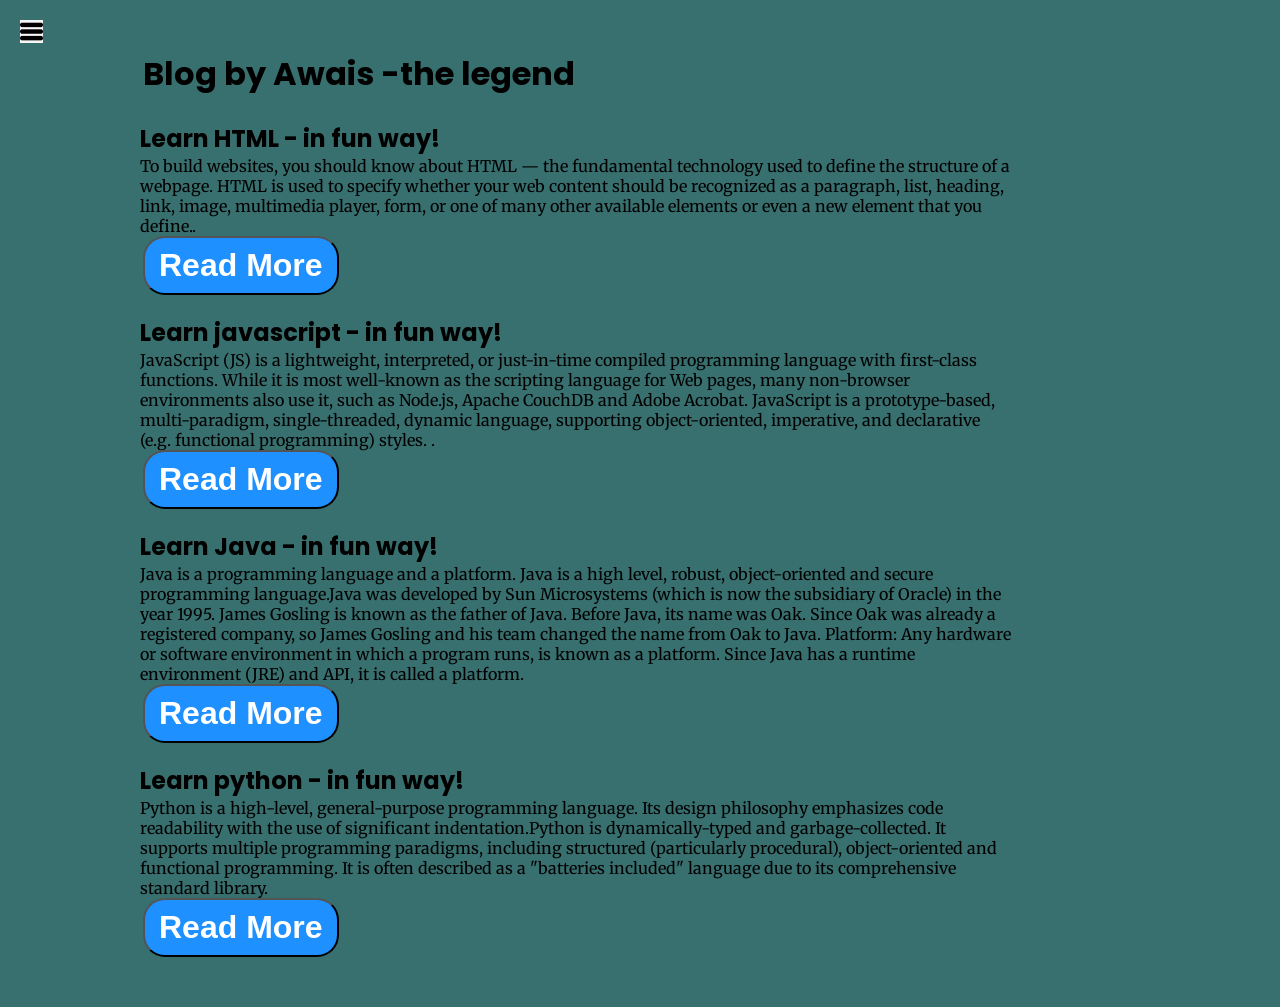
<file: blog.html>
<!DOCTYPE html>
<html lang="en">

<head>
    <meta charset="UTF-8">
    <meta http-equiv="X-UA-Compatible" content="IE=edge">
    <meta name="viewport" content="width=device-width, initial-scale=1.0">
    <link rel="stylesheet" href="style.css">
    <title>Muhammad Awais web developer </title>
</head>

<body>
    <div class="container">
        <div class="sidebar sidebarGo">
            <nav>
                <ul>
                    <li> <a href="/"> Home</a></li>
                    <li> <a href="/intro.html"> My intro</a></li>
                    <li> <a href="/services.html"> service</a></li>
                    <li> <a href="/blog.html"> Blog</a></li>
                    <li> <a href="/contact.html"> Contact me</a></li>
                </ul>
            </nav>
        </div>
        <div class="main">
            <div class="hamburger">
                <img class="ham" src="/ham.png" alt="" width="23">
                <img class="cross" src="/cros.png" alt="" width="23">
            </div>
            <div class="blogcontainer">
                <h1>Blog by Awais -the legend</h1>
                <div class="blogitem">
                    <h2>Learn HTML - in fun way!</h2>
                    <p>To build websites, you should know about HTML — the fundamental technology used to define the
                        structure of a webpage. HTML is used to specify whether your web content should be recognized as
                        a paragraph, list, heading, link, image, multimedia player, form, or one of many other available
                        elements or even a new element that you define..</p>
                    <a href="/blog/HTML.html"> <button class="btn btn-sm">Read More</button></a>
                </div>
                <div class="blogitem">
                    <h2>Learn javascript - in fun way!</h2>
                    <p>JavaScript (JS) is a lightweight, interpreted, or just-in-time compiled programming language with
                        first-class functions. While it is most well-known as the scripting language for Web pages, many
                        non-browser environments also use it, such as Node.js, Apache CouchDB and Adobe Acrobat.
                        JavaScript is a prototype-based, multi-paradigm, single-threaded, dynamic language, supporting
                        object-oriented, imperative, and declarative (e.g. functional programming) styles. .</p>
                    <a href="/blog/javascript.html"> <button class="btn btn-sm">Read More</button></a>
                </div>
                <div class="blogitem">
                    <h2>Learn Java - in fun way!</h2>
                    <p>Java is a programming language and a platform. Java is a high level, robust, object-oriented and
                        secure programming language.Java was developed by Sun Microsystems (which is now the subsidiary
                        of Oracle) in the year 1995.
                        James Gosling is known as the father of Java. Before Java, its name was Oak. Since Oak was
                        already a registered company, so James Gosling and his team changed the name from Oak to Java.
                        Platform: Any hardware or software environment in which a program runs, is known as a platform.
                        Since Java has a runtime environment (JRE) and API, it is called a platform.</p>
                    <a href="/blog/java.html"> <button class="btn btn-sm">Read More</button></a>
                </div>
                <div class="blogitem">
                    <h2>Learn python - in fun way!</h2>
                    <p>Python is a high-level, general-purpose programming language. Its design philosophy emphasizes
                        code readability with the use of significant indentation.Python is dynamically-typed and
                        garbage-collected. It supports multiple programming paradigms,
                        including structured (particularly procedural), object-oriented and functional programming. It
                        is often described as a "batteries included" language due to its comprehensive standard library.
                    </p>
                    <a href="/blog/Python.html"><button class="btn btn-sm">Read More</button></a>
                </div>

            </div>
        </div>
    </div>
    <script src="/index.js"></script>
</body>

</html>
</file>
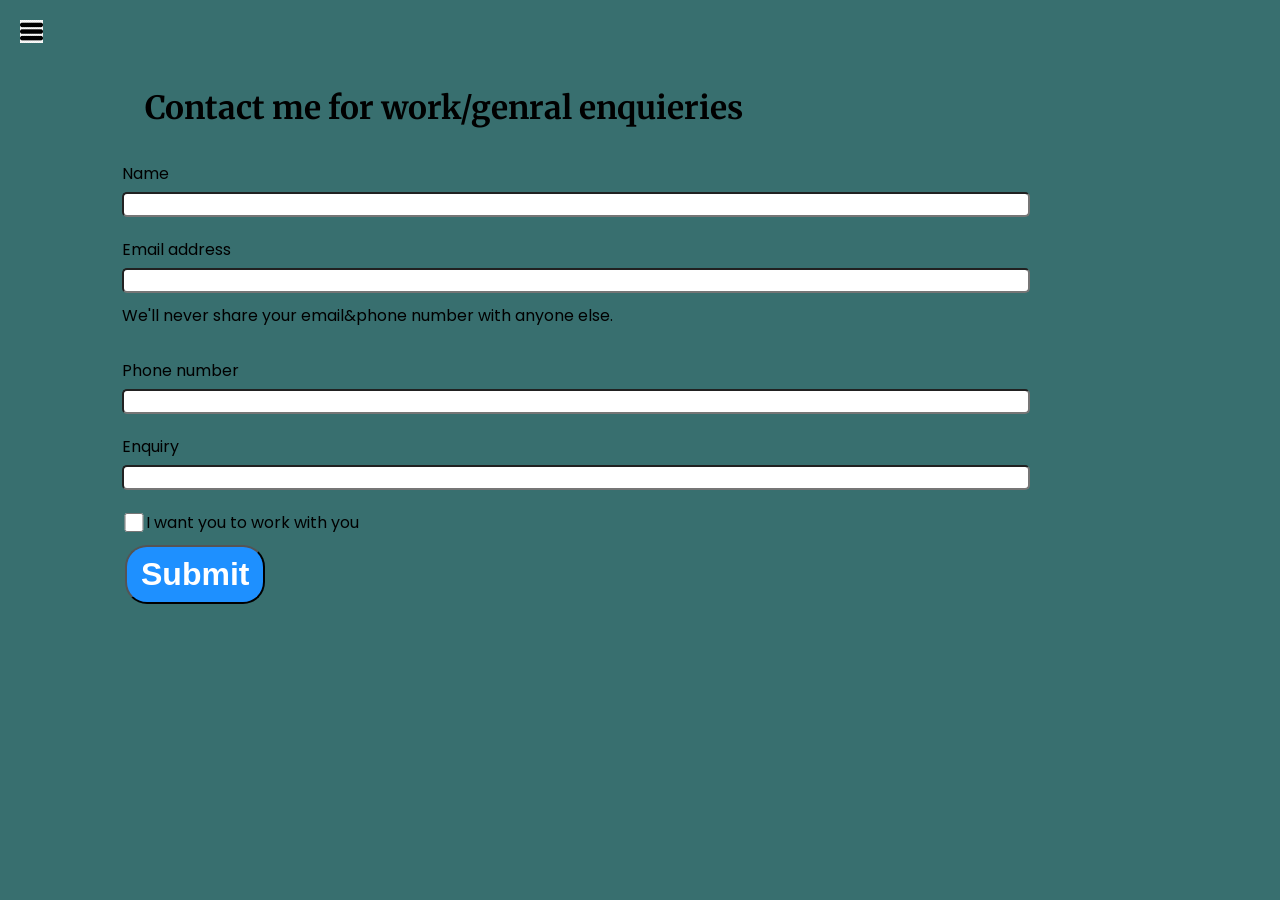
<file: contact.html>
<!DOCTYPE html>
<html lang="en">

<head>
    <meta charset="UTF-8">
    <meta http-equiv="X-UA-Compatible" content="IE=edge">
    <meta name="viewport" content="width=device-width, initial-scale=1.0">
    <link rel="stylesheet" href="style.css">
    <title>Muhammad Awais web developer </title>
</head>

<body>
    <div class="container">
        <div class="sidebar sidebarGo">
            <nav>
                <ul>
                    <li> <a href="/"> Home</a></li>
                    <li> <a href="/intro.html"> My intro</a></li>
                    <li> <a href="/services.html"> service</a></li>
                    <li> <a href="/blog.html"> Blog</a></li>
                    <li> <a href="/contact.html"> Contact me</a></li>
                </ul>
            </nav>
        </div>
        <div class="main">
          <div class="hamburger">
            <img class="ham" src="/ham.png" alt="" width="23">
            <img class="cross" src="/cros.png" alt="" width="23">
        </div>
            <div class="contactform">
                <h1>Contact me for work/genral enquieries</h1>
                <form>
                    <div class="mb-3">
                      <label for="clientemail" class="form-label">Name</label>
                      <input type="name" class="form-control" id="clientemail" aria-describedby="emailHelp">
                    </div>
                    <div class="mb-3">
                      <label for="clientemail" class="form-label">Email address</label>
                      <input type="email" class="form-control" id="clientemail" aria-describedby="emailHelp">
                      <div id="emailHelp" class="form-text">We'll never share your email&phone number with anyone else.</div>
                    </div>
                    <div class="mb-3">
                      <label for="clientphone" class="form-label">Phone number</label>
                      <input type="phone" class="form-control" id="clientphone">
                    </div>
                    <div class="mb-3">
                      <label for="clientphone" class="form-label">Enquiry</label>
                      <input type="text" class="form-control" id="clientphone">
                    </div>
                    <div class="mb-3"id= "form-check">
                      <input type="checkbox" class="form-check-input" id="exampleCheck1">
                      <label class="form-check-label" for="exampleCheck1">I want you to work with you</label>
                    </div>
                        <button type="submit" class="btn">Submit</button>
                  </form>
            </div>
        </div>
    </div>
    <script src="/index.js"></script>
</body>

</html>
</file>
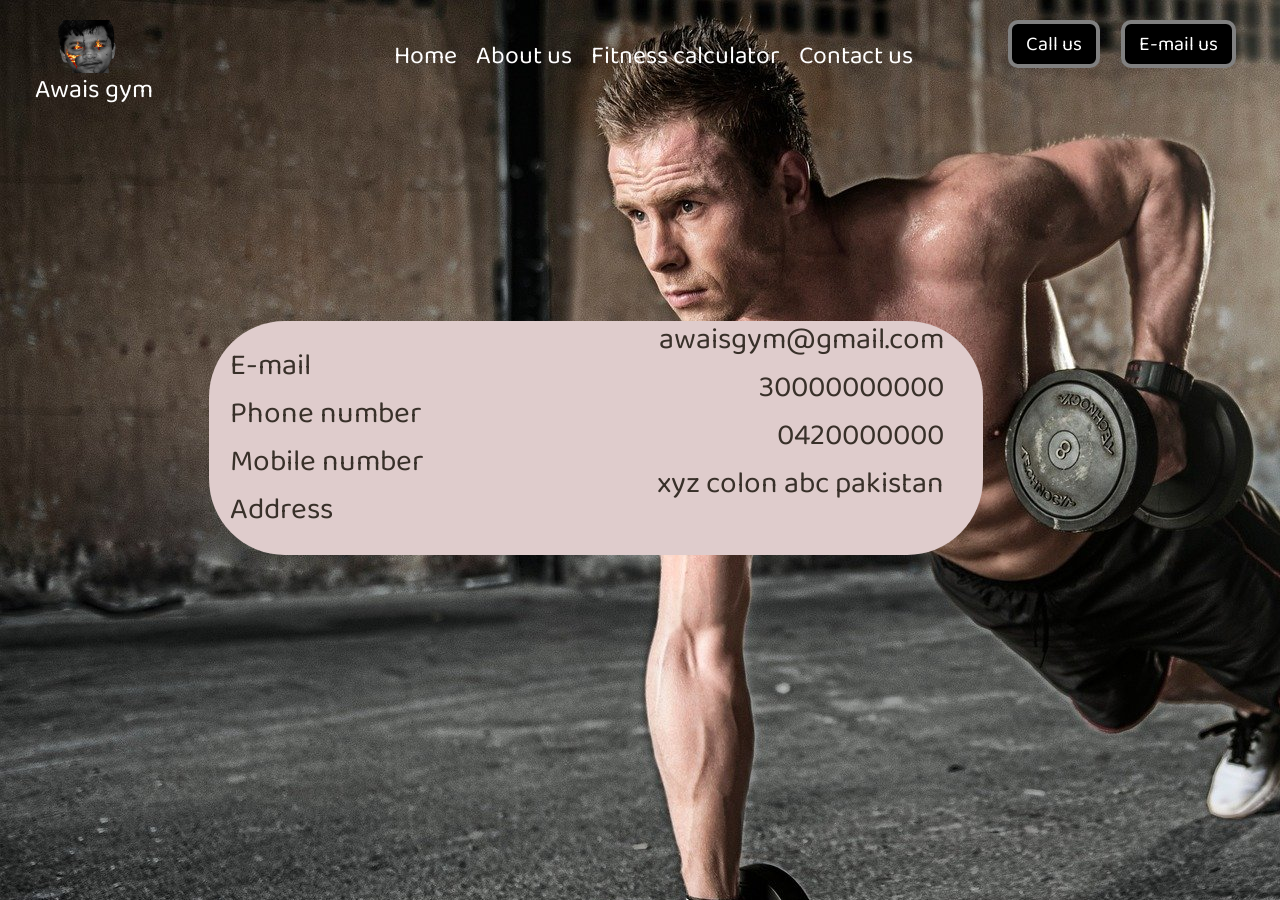
<file: contactus.html>
<!DOCTYPE html>
<html lang="en">

<head>
    <meta charset="UTF-8">
    <meta http-equiv="X-UA-Compatible" content="IE=edge">
    <meta name="viewport" content="width=device-width, initial-scale=1.0">
    <link rel="preconnect" href="https://fonts.googleapis.com">
<link rel="preconnect" href="https://fonts.gstatic.com" crossorigin>
<link href="https://fonts.googleapis.com/css2?family=Baloo+2&display=swap" rel="stylesheet">
    <title>Awais gym</title>
</head>
<link rel="stylesheet" href="css/stylecontactus.css">
<style>
  body {
    color: white;
    font-family: 'Baloo 2', cursive;
    margin: 0px;
    padding: 0px;
    background-image: url(/img/man-2604149_1920.jpg);
    /* background-repeat: no-repeat;
    background-size: cover; */
}

.left {
    display: inline-block;
    /* border: 3px solid red; */
    position: absolute;
    left: 35px;
    top: 20px;
}

.left div {
    text-align: center;
    line-height: 19px;
    font-size: 26px;
}

.left img {
    width: 111px;
    height: 53px;
}

.mid {
    display: block;
    width: 46%;
    margin: 20px auto;
    /* border: 3px solid green; */


}

.right {
    position: absolute;
    right: 35px;
    top: 20px;
    display: inline-block;
    /* border: 3px solid yellow; */

}

.navbar {
    display: inline-block;
}

.navbar li {
    display: inline-block;
    font-size: 25px;
}

.navbar li a {
    color: white;
    text-decoration: none;
    padding: 5px 8px;
}

.navbar li a:hover,
.navbar li a.active {
    text-decoration: underline;
    color:black;
    background-color: blanchedalmond;
}

.btn {
    color: white;
    background-color: black;
    font-family: 'Baloo 2', cursive;
    margin: 0px 9px;
    padding: 4px 14px;
    border: 4px solid grey;
    border-radius: 10px;
    font-size: 20px;
    cursor: pointer;
}
.btn:hover{
    background-color: greenyellow;
}
.container{
    margin: 209px 209px;
padding: 21px;
width: 732px;
font-family: 'Baloo 2', cursive;
/* border: 5px solid red; */
display: inline-block;
font-size: 30px;
background-color: #dfcccc;
color: #383029;
border-radius: 76px;
}
.container div{
    float: revert;

}
.container div:hover{
    float: revert;
    color: black;

}
.container p{
    float: right;
    margin: -74px 18px;

}  
</style>

<body>
    <header class="header">
        <!-- left box for logo -->
        <div class="left">
            <img src="/img/logo.png" alt="">
            <div>Awais gym</div>
        </div>
        <!-- mid box for nav bar -->
        <div class="mid">
            <div class="navbar">
                <ul>
                    <li> <a href="/home.html">Home</a> </li>
                    <li> <a href="#">About us</a> </li>
                    <li> <a href="/fitnesscalculator.html">Fitness calculator</a> </li>
                    <li> <a href="/contactus.html">Contact us</a> </li>
                </ul>
            </div>


        </div>
        <!-- right box for bittons -->
        <div class="right">
            <button class="btn">Call us</button>
            <button class="btn">E-mail us</button>

        </div>
    </header>
<div class="container">
   <div>E-mail</div>
   <p>awaisgym@gmail.com</p>
   <div>Phone number</div>
   <p>30000000000</p>
   <div>Mobile number</div>
   <p>0420000000</p>
   <div>Address</div>
   <p>xyz colon abc pakistan</p>
</div>
</body>

</html>
</file>
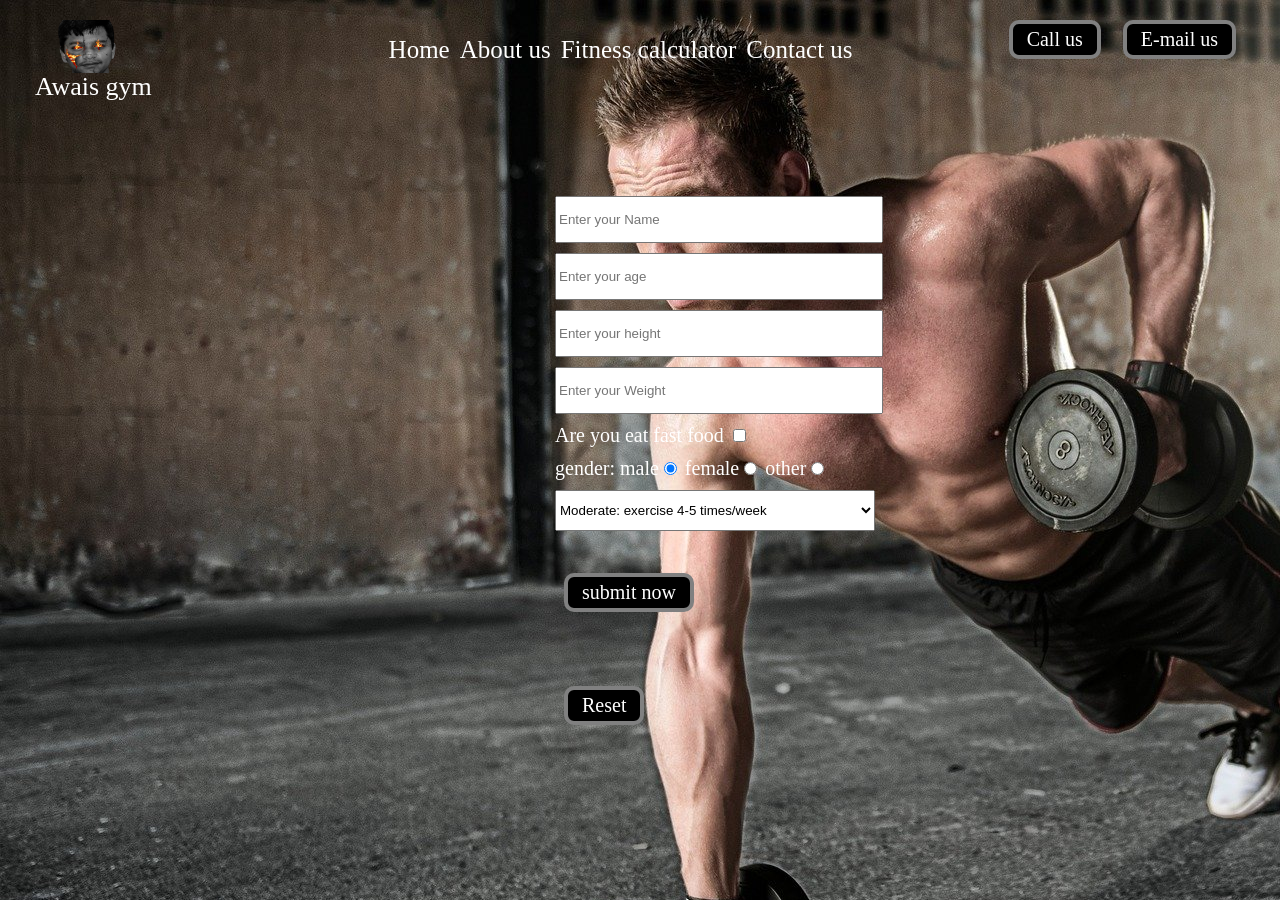
<file: fitnesscalculator.html>
<!DOCTYPE html>
<html lang="en">

<head>
    <meta charset="UTF-8">
    <meta http-equiv="X-UA-Compatible" content="IE=edge">
    <meta name="viewport" content="width=device-width, initial-scale=1.0">
    <title>Fitness calculator</title>
    <style>
        body {
            color: white;
            font-family: 'Baloo 2', cursive;
            margin: 0px;
            padding: 0px;
            background-image: url(/img/man-2604149_1920.jpg);
            /* background-repeat: no-repeat;
    background-size: cover; */
        }

        .left {
            display: inline-block;
            /* border: 3px solid red; */
            position: absolute;
            left: 35px;
            top: 20px;
        }

        .left div {
            text-align: center;
            line-height: 19px;
            font-size: 26px;
        }

        .left img {
            width: 111px;
            height: 53px;
        }

        .mid {
            display: block;
            width: 46%;
            margin: 20px auto;
            /* border: 3px solid green; */


        }

        .right {
            position: absolute;
            right: 35px;
            top: 20px;
            display: inline-block;
            /* border: 3px solid yellow; */

        }

        .navbar {
            display: inline-block;
        }

        .navbar li {
            display: inline-block;
            font-size: 25px;
        }

        .navbar li a {
            color: white;
            text-decoration: none;
            padding: 5px 3px;
        }

        .navbar li a:hover {
            text-decoration: underline;
            color: grey;
            color: white;
        background-color: black;
        }

        .btn {
            color: white;
            background-color: black;
            font-family: 'Baloo 2', cursive;
            margin: 0px 9px;
            padding: 4px 14px;
            border: 4px solid grey;
            border-radius: 10px;
            font-size: 20px;
            cursor: pointer;
        }

        .btn:hover {
            background-color: greenyellow;
        }

        form {
            font-size: 20px;
            /* border: 3px solid red; */
            display: inline-block;
            margin: 41px 450px;
            height: 400px;
            width: 600px;
            padding: 50px 100px;
        }
        form div{
            padding: 5px 5px;
        }

        .fit,
        select {
            display: block;
            height: 41px;
            width: 320px;
        }

        .bt {
            color: white;
    background-color: black;
    font-family: 'Baloo 2', cursive;
    margin: 32px 9px;
    padding: 4px 14px;
    font-size: 30px;
    display: grid;
    border: 4px solid grey;
    border-radius: 10px;
    font-size: 20px;
    cursor: pointer;
        }
    </style>

<body>
    <header>
        <!-- left box for logo -->
        <div class="left">
            <img src="/img/logo.png" alt="">
            <div>Awais gym</div>
        </div>
        <!-- mid box for nav bar -->
        <div class="mid">
            <div class="navbar">
                <ul>
                    <li> <a href="/home.html" >Home</a> </li>
                    <li> <a href="#">About us</a> </li>
                    <li> <a href="/fitnesscalculator.html">Fitness calculator</a> </li>
                    <li> <a href="/contactus.html">Contact us</a> </li>
                </ul>
            </div>


        </div>
        <!-- right box for bittons -->
        <div class="right">
            <button class="btn">Call us</button>
            <button class="btn">E-mail us</button>

        </div>
    </header>
    <form action="fitness.php">
        <div>
            <input class="fit" type="name" name="" placeholder="Enter your Name">
        </div>
        <div>
            <input class="fit" type="number" name="" placeholder="Enter your age">
        </div>
        <div>
            <input class="fit" type="number" name="" placeholder="Enter your height">
        </div>
        <div>
            <input class="fit" type="number" name="" placeholder="Enter your Weight">
        </div>
        <div>
            Are you eat fast food <input type="checkbox" name="">
        </div>
        <div>
            gender: male<input type="radio" name="mygender" checked id="gender">
            female<input type="radio" name="mygender">
            other<input type="radio" name="mygender">
        </div>
        <div>
            <select name="awais.php">
                <option>Basal Metabolic Rate (BMR)</option>
                <option>Sedentary: little or no exercise</option>
                <option>Light: exercise 1-3 times/week</option>
                <option selected>Moderate: exercise 4-5 times/week</option>
                <option>Active: daily exercise or intense exercise 3-4 times/week</option>
                <option>Very Active: intense exercise 6-7 times/week</option>
                <option>Extra Active: very intense exercise daily, or physical job</option>
            </select>
        </div>
        <div>
            <input type="submit" value="submit now"  class="bt">
        </div>
        <div>
            <input type="reset" value="Reset"  class="bt">
        </div>
    </form>

</body>

</html>
</file>
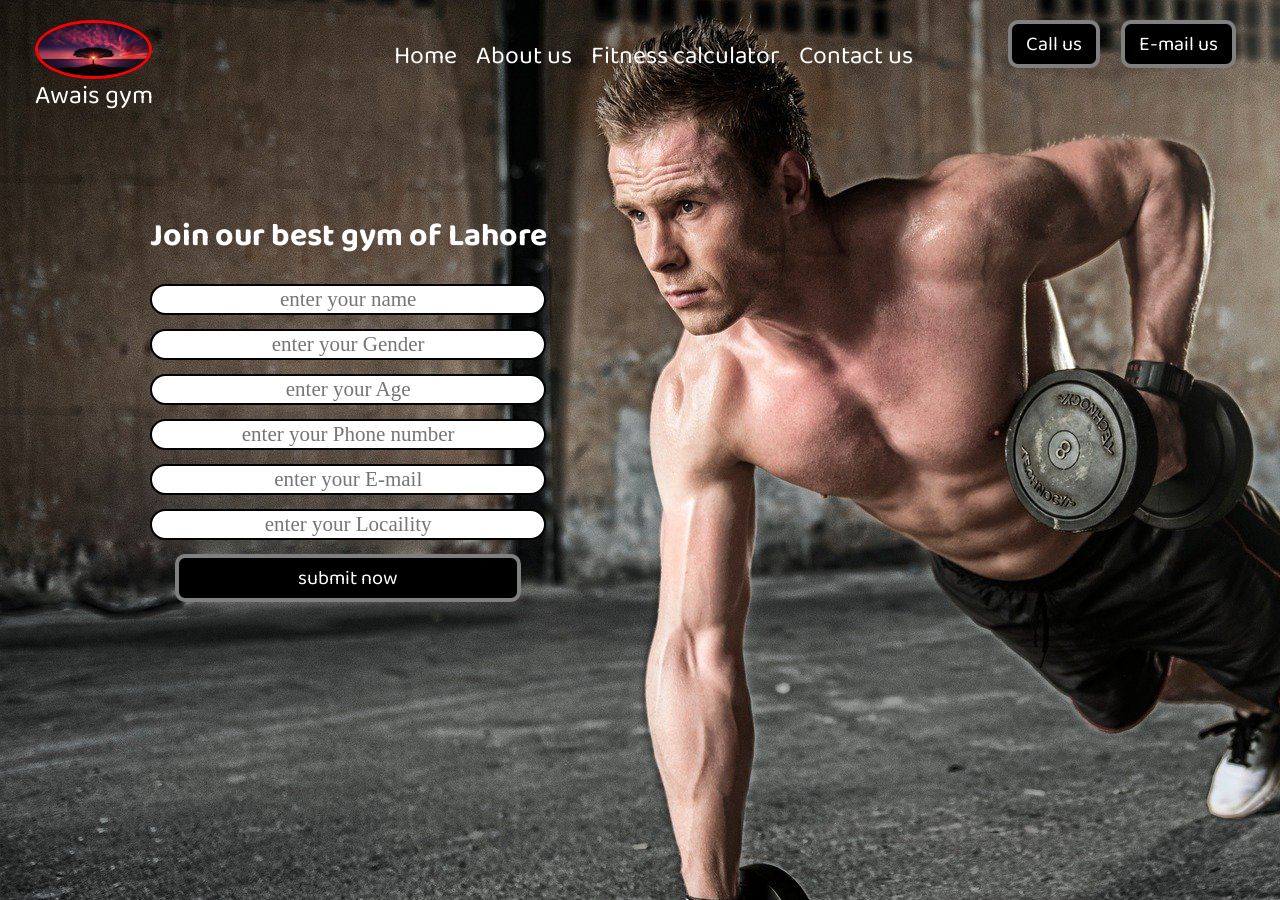
<file: home.html>
<!DOCTYPE html>
<html lang="en">

<head>
    <meta charset="UTF-8">
    <meta http-equiv="X-UA-Compatible" content="IE=edge">
    <link rel="preconnect" href="https://fonts.googleapis.com">
    <link rel="preconnect" href="https://fonts.gstatic.com" crossorigin>
    <link href="https://fonts.googleapis.com/css2?family=Baloo+2&display=swap" rel="stylesheet">
    <meta name="viewport" content="width=device-width, initial-scale=1.0">
    <title>Awais gym</title>
</head>
<link rel="stylesheet" href="css/stylehome.css">

<body>
    <header class="header">
        <!-- left box for logo -->
        <div class="left">
            <img src="/img/tree-736885__340.jpg" alt="">
            <div>Awais gym</div>
        </div>
        <!-- mid box for nav bar -->
        <div class="mid">
            <div class="navbar">
                <ul>
                    <li> <a href="/home.html">Home</a> </li>
                    <li> <a href="#">About us</a> </li>
                    <li> <a href="/fitnesscalculator.html">Fitness calculator</a> </li>
                    <li> <a href="/contactus.html">Contact us</a> </li>
                </ul>
            </div>


        </div>
        <!-- right box for bittons -->
        <div class="right">
            <button class="btn">Call us</button>
            <button class="btn">E-mail us</button>

        </div>
    </header>
    <div class="container">
        <h1>Join our best gym of Lahore</h1>
        <form action="noaction.php">
            <div class="formgroup">
                <input type="text" name="" placeholder="enter your name">
            </div>
            <div class="formgroup">
                <input type="text" name="" placeholder="enter your Gender">
            </div>
            <div class="formgroup">
                <input type="text" name="" placeholder="enter your Age">
            </div>
            <div class="formgroup">
                <input type="text" name="" placeholder="enter your Phone number">
            </div>
            <div class="formgroup">
                <input type="text" name="" placeholder="enter your E-mail">
            </div>
            <div class="formgroup">
                <input type="text" name="" placeholder="enter your Locaility">
            </div>
            <button class="btn">submit now</button>
        </form>
    </div>
</body>

</html>
</file>
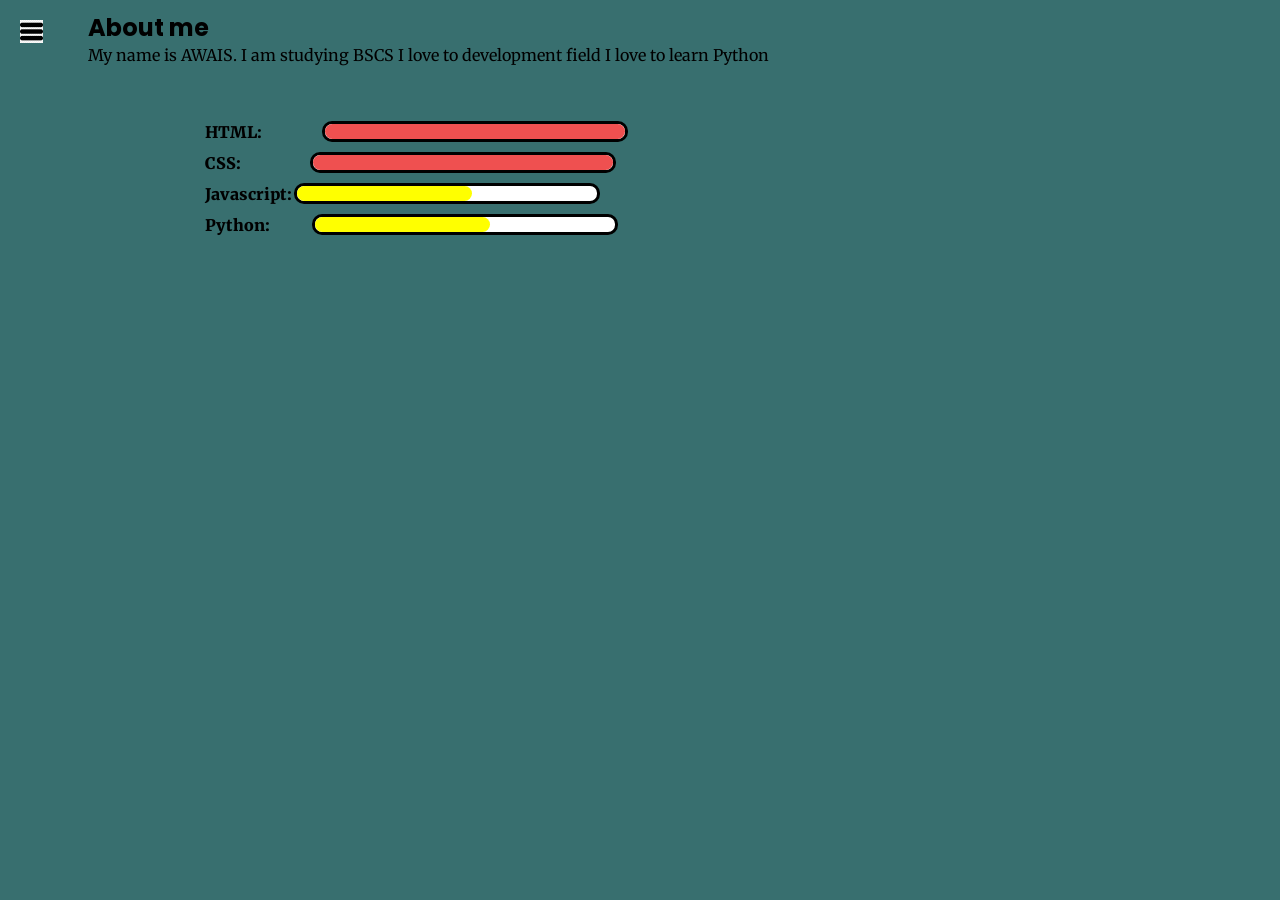
<file: intro.html>
<!DOCTYPE html>
<html lang="en">

<head>
    <meta charset="UTF-8">
    <meta http-equiv="X-UA-Compatible" content="IE=edge">
    <meta name="viewport" content="width=device-width, initial-scale=1.0">
    <link rel="stylesheet" href="style.css">
    <title>Muhammad Awais web developer </title>
</head>

<body>
    <div class="container">
        <div class="sidebar sidebarGo">
            <nav>
                <ul>
                    <li> <a href="/"> Home</a></li>
                    <li> <a href="/intro.html"> My intro</a></li>
                    <li> <a href="/services.html"> service</a></li>
                    <li> <a href="/blog.html"> Blog</a></li>
                    <li> <a href="/contact.html"> Contact me</a></li>
                </ul>
            </nav>
        </div>
        <div class="main">
            <div class="hamburger">
                <img class="ham" src="/ham.png" alt="" width="23">
                <img class="cross" src="/cros.png" alt="" width="23">
            </div>
            <div class="intro">
                <h2>About me</h2>
            <p>My name is AWAIS. I am studying BSCS I love to development field I love to learn Python  </p>
                <div class="skillcontainer">
                  <div class="skillitem"> HTML:<div class="skillbox skil1">  <div class="skill hundred"></div> </div> </div>
                   <div class="skillitem"> CSS: <div class="skillbox skil2"> <div class="skill hundred"></div> </div> </div>
                   <div class="skillitem"> Javascript:<div class="skillbox skil3">  <div class="skill t5"></div> </div> </div>
                   <div class="skillitem"> Python: <div class="skillbox skil4"> <div class="skill t5"></div> </div> </div>
                </div>
        </div>
            </div>
    </div>
    <script src="/index.js"></script>
</body>

</html>
</file>
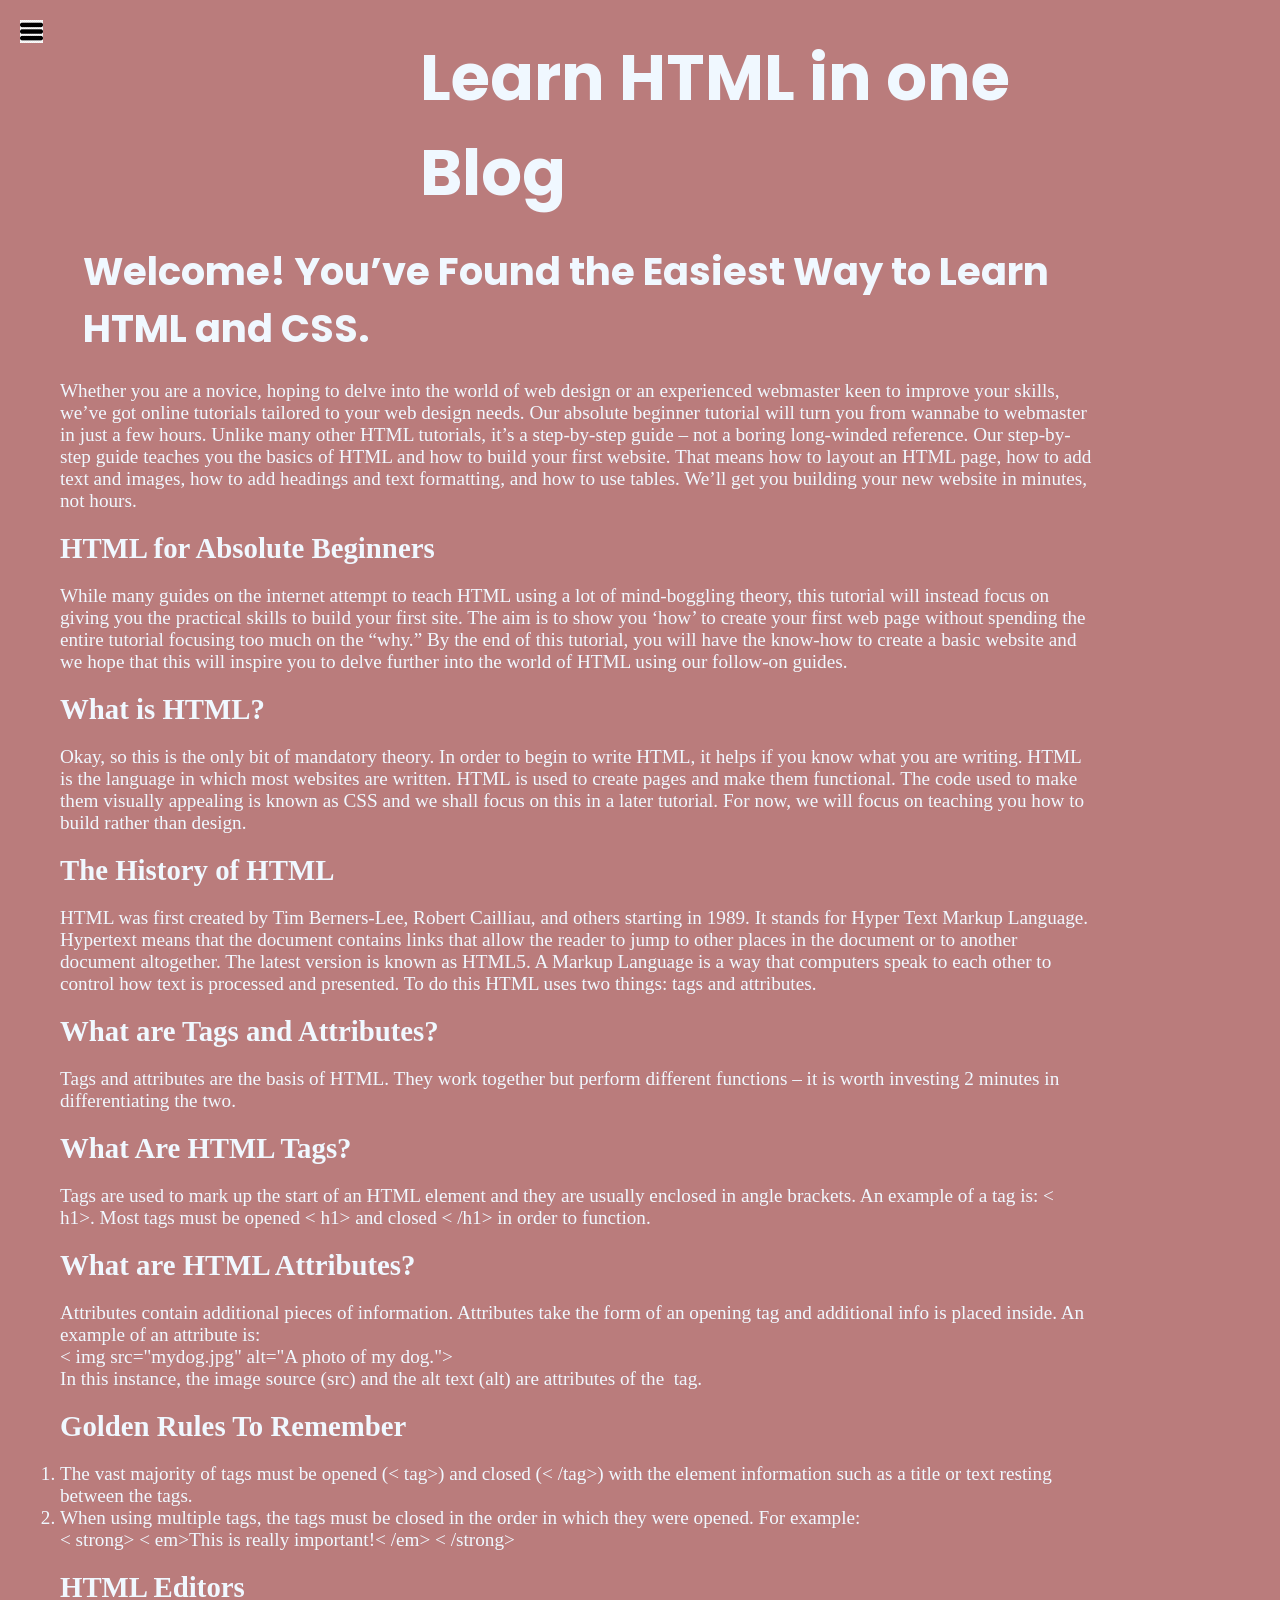
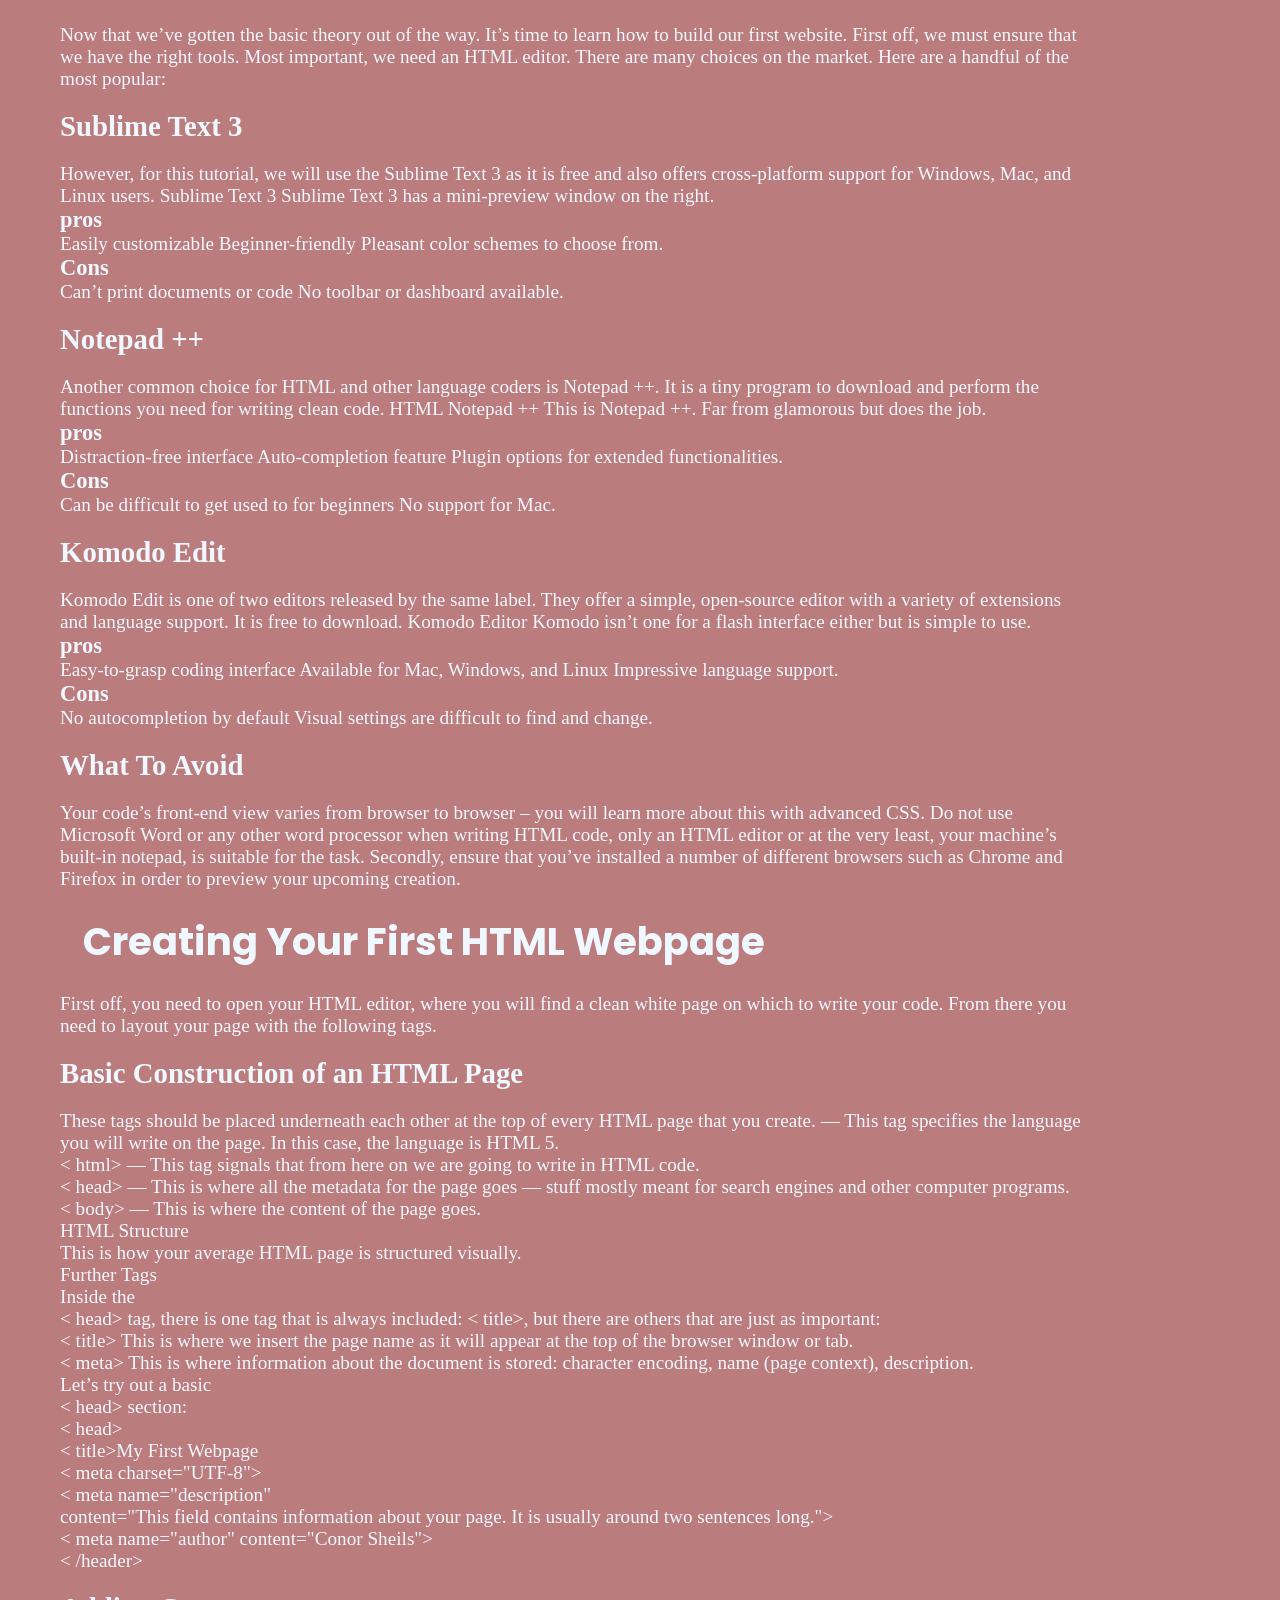
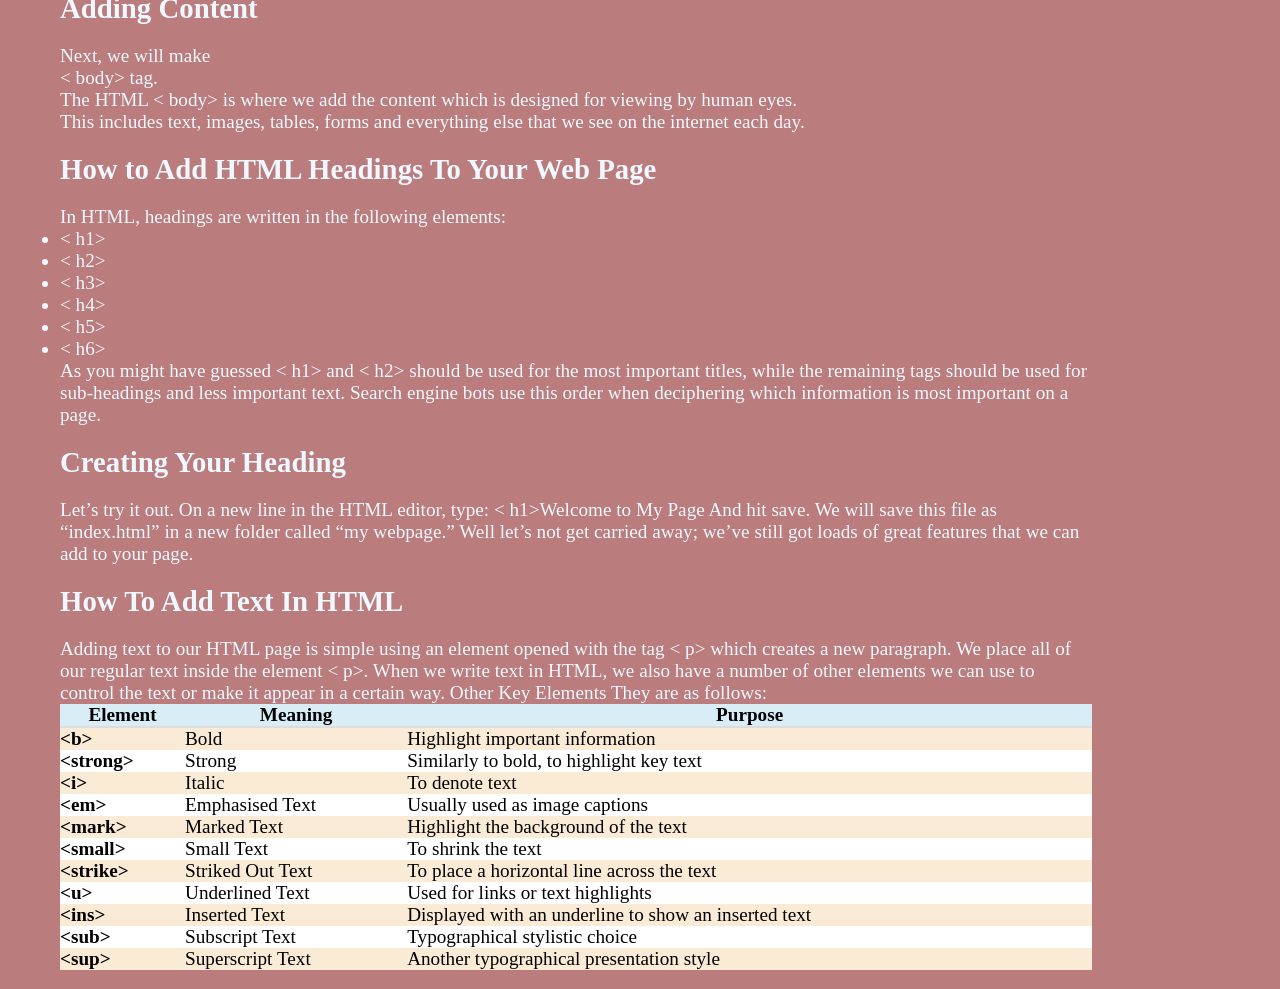
<file: blog/HTML.html>
<!DOCTYPE html>
<html lang="en">

<head>
    <meta charset="UTF-8">
    <meta http-equiv="X-UA-Compatible" content="IE=edge">
    <meta name="viewport" content="width=device-width, initial-scale=1.0">
    <link rel="stylesheet" href="/style.css">
    <title>Learn HTML</title>
</head>

<body class="blogcont">
    <div class="sidebar sidebarGo">
        <nav>
            <ul>
                <li> <a href="/"> Home</a></li>
                <li> <a href="/intro.html"> My intro</a></li>
                <li> <a href="/services.html"> service</a></li>
                <li> <a href="/blog.html"> Blog</a></li>
                <li> <a href="/contact.html"> Contact me</a></li>
            </ul>
        </nav>
    </div>
    <div class="main">
      <div class="hamburger">
        <img class="ham" src="/ham.png" alt="" width="23">
        <img class="cross" src="/cros.png" alt="" width="23">
    </div>
    <div class="head">
        <h1 class="head">Learn HTML in one Blog</h1>
    </div>
    <div class="blog1">
        <h1>Welcome! You’ve Found the Easiest Way to Learn HTML and CSS.</h1>
        Whether you are a novice, hoping to delve into the world of web design or an experienced webmaster keen to
        improve your skills, we’ve got online tutorials tailored to your web design needs.

        Our absolute beginner tutorial will turn you from wannabe to webmaster in just a few hours. Unlike many other
        HTML tutorials, it’s a step-by-step guide – not a boring long-winded reference.

        Our step-by-step guide teaches you the basics of HTML and how to build your first website. That means how to
        layout an HTML page, how to add text and images, how to add headings and text formatting, and how to use tables.

        We’ll get you building your new website in minutes, not hours.

         <h2 class="q1">HTML for Absolute Beginners</h2>
        While many guides on the internet attempt to teach HTML using a lot of mind-boggling theory, this tutorial will
        instead focus on giving you the practical skills to build your first site.

        The aim is to show you ‘how’ to create your first web page without spending the entire tutorial focusing too
        much on the “why.”

        By the end of this tutorial, you will have the know-how to create a basic website and we hope that this will
        inspire you to delve further into the world of HTML using our follow-on guides.

         <h2 class="q1">What is HTML?</h2>
        Okay, so this is the only bit of mandatory theory. In order to begin to write HTML, it helps if you know what
        you are writing.

        HTML is the language in which most websites are written. HTML is used to create pages and make them functional.

        The code used to make them visually appealing is known as CSS and we shall focus on this in a later tutorial.
        For now, we will focus on teaching you how to build rather than design.

         <h2 class="q1">The History of HTML</h2>
        HTML was first created by Tim Berners-Lee, Robert Cailliau, and others starting in 1989. It stands for Hyper
        Text Markup Language.

        Hypertext means that the document contains links that allow the reader to jump to other places in the document
        or to another document altogether. The latest version is known as HTML5.

        A Markup Language is a way that computers speak to each other to control how text is processed and presented. To
        do this HTML uses two things: tags and attributes.

         <h2 class="q1">What are Tags and Attributes?</h2>
        Tags and attributes are the basis of HTML.

        They work together but perform different functions – it is worth investing 2 minutes in differentiating the two.

         <h2 class="q1"> What Are HTML Tags?</h2>
        Tags are used to mark up the start of an HTML element and they are usually enclosed in angle brackets. An
        example of a tag is: < h1>.

            Most tags must be opened < h1> and closed < /h1> in order to function.

                     <h2 class="q1"> What are HTML Attributes?</h2>
                    Attributes contain additional pieces of information. Attributes take the form of an opening tag and
                    additional info is placed inside.

                    An example of an attribute is: <br>

                    < img src="mydog.jpg" alt="A photo of my dog.">
                        <br>

                        In this instance, the image source (src) and the alt text (alt) are attributes of the <img> tag.

                         <h2 class="q1"> Golden Rules To Remember</h2>
                        <ol>
                            <li> The vast majority of tags must be opened (< tag>) and closed (< /tag>) with the element
                                        information such as a
                                        title or text resting between the tags.
                            </li>
                            <li>
                                When using multiple tags, the tags must be closed in the order in which they were
                                opened. For example:
                                <br>
                                < strong>
                                    < em>This is really important!< /em>
                                            < /strong>
                            </li>
                        </ol>
                         <h2 class="q1">HTML Editors</h2>
                        Now that we’ve gotten the basic theory out of the way. It’s time to learn how to build our first
                        website.

                        First off, we must ensure that we have the right tools. Most important, we need an HTML editor.

                        There are many choices on the market. Here are a handful of the most popular:

                         <h2 class="q1">Sublime Text 3</h2>
                        However, for this tutorial, we will use the Sublime Text 3 as it is free and also offers
                        cross-platform
                        support for Windows, Mac, and Linux users.

                        Sublime Text 3
                        Sublime Text 3 has a mini-preview window on the right.
                        <h3>pros</h3>
                        Easily customizable
                        Beginner-friendly
                        Pleasant color schemes to choose from.
                        <h3>Cons</h3>
                        Can’t print documents or code
                        No toolbar or dashboard available.
                         <h2 class="q1"> Notepad ++</h2>
                        Another common choice for HTML and other language coders is Notepad ++. It is a tiny program to
                        download and
                        perform the functions you need for writing clean code.

                        HTML Notepad ++
                        This is Notepad ++. Far from glamorous but does the job.
                        <h3>pros</h3>
                        Distraction-free interface
                        Auto-completion feature
                        Plugin options for extended functionalities.
                        <h3>Cons</h3>
                        Can be difficult to get used to for beginners
                        No support for Mac.
                         <h2 class="q1">Komodo Edit </h2>
                        Komodo Edit is one of two editors released by the same label. They offer a simple, open-source
                        editor with a
                        variety of extensions and language support.

                        It is free to download.

                        Komodo Editor
                        Komodo isn’t one for a flash interface either but is simple to use.
                        <h3>pros</h3>
                        Easy-to-grasp coding interface
                        Available for Mac, Windows, and Linux
                        Impressive language support.
                        <h3>Cons</h3>
                        No autocompletion by default
                        Visual settings are difficult to find and change.
                         <h2 class="q1">What To Avoid</h2>
                        Your code’s front-end view varies from browser to browser – you will learn more about this with
                        advanced
                        CSS.

                        Do not use Microsoft Word or any other word processor when writing HTML code, only an HTML
                        editor or at the
                        very least, your machine’s built-in notepad, is suitable for the task.

                        Secondly, ensure that you’ve installed a number of different browsers such as Chrome and Firefox
                        in order to
                        preview your upcoming creation.

                        <h1>Creating Your First HTML Webpage</h1>
                        First off, you need to open your HTML editor, where you will find a clean white page on which to
                        write your
                        code.

                        From there you need to layout your page with the following tags.

                         <h2 class="q1">Basic Construction of an HTML Page</h2>
                        These tags should be placed underneath each other at the top of every HTML page that you create.

                        <! DOCTYPE html> — This tag specifies the language you will write on the page. In this case, the
                            language is
                            HTML 5.
                            <br>

                            < html> — This tag signals that from here on we are going to write in HTML code.
                                <br>
                                < head> — This is where all the metadata for the page goes — stuff mostly meant for
                                    search engines and other
                                    computer programs.
                                    <br>
                                    < body> — This is where the content of the page goes.
                                        <br>
                                        HTML Structure <br>
                                        This is how your average HTML page is structured visually. <br>
                                        Further Tags <br>
                                        Inside the <br>

                                        < head> tag, there is one tag that is always included: < title>, but there are
                                                others that are just as
                                                important: <br>

                                                < title>
                                                    This is where we insert the page name as it will appear at the top
                                                    of the browser window or
                                                    tab. <br>
                                                    < meta>
                                                        This is where information about the document is stored:
                                                        character encoding, name (page
                                                        context), description. <br>
                                                        Let’s try out a basic <br>

                                                        < head> section: <br>

                                                            < head> <br>
                                                                < title>My First Webpage</> <br>
                                                                < meta charset="UTF-8"> <br>
                                                                    < meta name="description" <br>
                                                                        content="This field contains information about
                                                                        your page. It is usually around two sentences
                                                                        long.">
                                                                        <br>
                                                                        < meta name="author" content="Conor Sheils"><br>
                                                                            < /header><br>
                                                                                 <h2 class="q1"> Adding Content</h2>
                                                                                Next, we will make<br>

                                                                                < body> tag.<br>

                                                                                    The HTML

                                                                                    < body> is where we add the content
                                                                                        which is designed for viewing by
                                                                                        human eyes. <br>

                                                                                        This includes text, images,
                                                                                        tables, forms and everything
                                                                                        else that we see on the
                                                                                        internet each day. <br>

                                                                                         <h2 class="q1"> How to Add HTML Headings To
                                                                                            Your Web Page</h2>
                                                                                        In HTML, headings are written in
                                                                                        the following elements:
                                                                                        <ul>
                                                                                            <li>
                                                                                                < h1>
                                                                                            </li>
                                                                                            <li>
                                                                                                < h2>
                                                                                            </li>
                                                                                            <li>
                                                                                                < h3>
                                                                                            </li>
                                                                                            <li>
                                                                                                < h4>
                                                                                            </li>
                                                                                            <li>
                                                                                                < h5>
                                                                                            </li>
                                                                                            <li>
                                                                                                < h6>
                                                                                            </li>
                                                                                        </ul>
                                                                                        As you might have guessed < h1>
                                                                                            and < h2> should be used for
                                                                                                the
                                                                                                most important titles,
                                                                                                while the remaining tags
                                                                                                should
                                                                                                be used for sub-headings
                                                                                                and less important text.

                                                                                                Search engine bots use
                                                                                                this order when
                                                                                                deciphering which
                                                                                                information is most
                                                                                                important on a page.

                                                                                                 <h2 class="q1"> Creating Your
                                                                                                    Heading</h2>
                                                                                                Let’s try it out. On a
                                                                                                new line in the HTML
                                                                                                editor,
                                                                                                type:

                                                                                                < h1>Welcome to My Page
                                                                                                </ h1>

                                                                                                And hit save. We will
                                                                                                save this file as
                                                                                                “index.html” in
                                                                                                a new folder called “my
                                                                                                webpage.”

                                                                                                Well let’s not get
                                                                                                carried away; we’ve
                                                                                                still got loads
                                                                                                of great features that
                                                                                                we can add to your page.

                                                                                                 <h2 class="q1">How To Add Text In
                                                                                                    HTML</h2>
                                                                                                Adding text to our HTML
                                                                                                page is simple using an
                                                                                                element
                                                                                                opened with the tag < p>
                                                                                                    which creates a new
                                                                                                    paragraph.
                                                                                                    We place all of our
                                                                                                    regular text inside
                                                                                                    the element
                                                                                                    < p>.

                                                                                                        When we write
                                                                                                        text
                                                                                                        in HTML, we also
                                                                                                        have a number of
                                                                                                        other elements
                                                                                                        we
                                                                                                        can use to
                                                                                                        control
                                                                                                        the text or
                                                                                                        make it appear
                                                                                                        in a
                                                                                                        certain way.

                                                                                                        Other Key
                                                                                                        Elements
                                                                                                        They are as
                                                                                                        follows:

                                                                                                        <table
                                                                                                            id="tablepress-3"
                                                                                                            class="tablepress tablepress-id-3">
                                                                                                            <thead>
                                                                                                                <tr
                                                                                                                    class="row-1 odd">
                                                                                                                    <th
                                                                                                                        class="column-1">
                                                                                                                        <strong>Element</strong>
                                                                                                                    </th>
                                                                                                                    <th
                                                                                                                        class="column-2">
                                                                                                                        <strong>Meaning</strong>
                                                                                                                    </th>
                                                                                                                    <th
                                                                                                                        class="column-3">
                                                                                                                        <strong>Purpose</strong>
                                                                                                                    </th>
                                                                                                                </tr>
                                                                                                            </thead>
                                                                                                            <tbody
                                                                                                                class="row-hover">
                                                                                                                <tr
                                                                                                                    class="row-2 even">
                                                                                                                    <td
                                                                                                                        class="column-1">
                                                                                                                        <strong>&lt;b&gt;</strong>
                                                                                                                    </td>
                                                                                                                    <td
                                                                                                                        class="column-2">
                                                                                                                        Bold
                                                                                                                    </td>
                                                                                                                    <td
                                                                                                                        class="column-3">
                                                                                                                        Highlight
                                                                                                                        important
                                                                                                                        information
                                                                                                                    </td>
                                                                                                                </tr>
                                                                                                                <tr
                                                                                                                    class="row-3 odd">
                                                                                                                    <td
                                                                                                                        class="column-1">
                                                                                                                        <strong>&lt;strong&gt;</strong>
                                                                                                                    </td>
                                                                                                                    <td
                                                                                                                        class="column-2">
                                                                                                                        Strong
                                                                                                                    </td>
                                                                                                                    <td
                                                                                                                        class="column-3">
                                                                                                                        Similarly
                                                                                                                        to
                                                                                                                        bold,
                                                                                                                        to
                                                                                                                        highlight
                                                                                                                        key
                                                                                                                        text
                                                                                                                    </td>
                                                                                                                </tr>
                                                                                                                <tr
                                                                                                                    class="row-4 even">
                                                                                                                    <td
                                                                                                                        class="column-1">
                                                                                                                        <strong>&lt;i&gt;</strong>
                                                                                                                    </td>
                                                                                                                    <td
                                                                                                                        class="column-2">
                                                                                                                        Italic
                                                                                                                    </td>
                                                                                                                    <td
                                                                                                                        class="column-3">
                                                                                                                        To
                                                                                                                        denote
                                                                                                                        text
                                                                                                                    </td>
                                                                                                                </tr>
                                                                                                                <tr
                                                                                                                    class="row-5 odd">
                                                                                                                    <td
                                                                                                                        class="column-1">
                                                                                                                        <strong>&lt;em&gt;</strong>
                                                                                                                    </td>
                                                                                                                    <td
                                                                                                                        class="column-2">
                                                                                                                        Emphasised
                                                                                                                        Text
                                                                                                                    </td>
                                                                                                                    <td
                                                                                                                        class="column-3">
                                                                                                                        Usually
                                                                                                                        used
                                                                                                                        as
                                                                                                                        image
                                                                                                                        captions
                                                                                                                    </td>
                                                                                                                </tr>
                                                                                                                <tr
                                                                                                                    class="row-6 even">
                                                                                                                    <td
                                                                                                                        class="column-1">
                                                                                                                        <strong>&lt;mark&gt;</strong>
                                                                                                                    </td>
                                                                                                                    <td
                                                                                                                        class="column-2">
                                                                                                                        Marked
                                                                                                                        Text
                                                                                                                    </td>
                                                                                                                    <td
                                                                                                                        class="column-3">
                                                                                                                        Highlight
                                                                                                                        the
                                                                                                                        background
                                                                                                                        of
                                                                                                                        the
                                                                                                                        text
                                                                                                                    </td>
                                                                                                                </tr>
                                                                                                                <tr
                                                                                                                    class="row-7 odd">
                                                                                                                    <td
                                                                                                                        class="column-1">
                                                                                                                        <strong>&lt;small&gt;</strong>
                                                                                                                    </td>
                                                                                                                    <td
                                                                                                                        class="column-2">
                                                                                                                        Small
                                                                                                                        Text
                                                                                                                    </td>
                                                                                                                    <td
                                                                                                                        class="column-3">
                                                                                                                        To
                                                                                                                        shrink
                                                                                                                        the
                                                                                                                        text
                                                                                                                    </td>
                                                                                                                </tr>
                                                                                                                <tr
                                                                                                                    class="row-8 even">
                                                                                                                    <td
                                                                                                                        class="column-1">
                                                                                                                        <strong>&lt;strike&gt;</strong>
                                                                                                                    </td>
                                                                                                                    <td
                                                                                                                        class="column-2">
                                                                                                                        Striked
                                                                                                                        Out
                                                                                                                        Text
                                                                                                                    </td>
                                                                                                                    <td
                                                                                                                        class="column-3">
                                                                                                                        To
                                                                                                                        place
                                                                                                                        a
                                                                                                                        horizontal
                                                                                                                        line
                                                                                                                        across
                                                                                                                        the
                                                                                                                        text
                                                                                                                    </td>
                                                                                                                </tr>
                                                                                                                <tr
                                                                                                                    class="row-9 odd">
                                                                                                                    <td
                                                                                                                        class="column-1">
                                                                                                                        <strong>&lt;u&gt;</strong>
                                                                                                                    </td>
                                                                                                                    <td
                                                                                                                        class="column-2">
                                                                                                                        Underlined
                                                                                                                        Text
                                                                                                                    </td>
                                                                                                                    <td
                                                                                                                        class="column-3">
                                                                                                                        Used
                                                                                                                        for
                                                                                                                        links
                                                                                                                        or
                                                                                                                        text
                                                                                                                        highlights
                                                                                                                    </td>
                                                                                                                </tr>
                                                                                                                <tr
                                                                                                                    class="row-10 even">
                                                                                                                    <td
                                                                                                                        class="column-1">
                                                                                                                        <strong>&lt;ins&gt;</strong>
                                                                                                                    </td>
                                                                                                                    <td
                                                                                                                        class="column-2">
                                                                                                                        Inserted
                                                                                                                        Text
                                                                                                                    </td>
                                                                                                                    <td
                                                                                                                        class="column-3">
                                                                                                                        Displayed
                                                                                                                        with
                                                                                                                        an
                                                                                                                        underline
                                                                                                                        to
                                                                                                                        show
                                                                                                                        an
                                                                                                                        inserted
                                                                                                                        text
                                                                                                                    </td>
                                                                                                                </tr>
                                                                                                                <tr
                                                                                                                    class="row-11 odd">
                                                                                                                    <td
                                                                                                                        class="column-1">
                                                                                                                        <strong>&lt;sub&gt;</strong>
                                                                                                                    </td>
                                                                                                                    <td
                                                                                                                        class="column-2">
                                                                                                                        Subscript
                                                                                                                        Text
                                                                                                                    </td>
                                                                                                                    <td
                                                                                                                        class="column-3">
                                                                                                                        Typographical
                                                                                                                        stylistic
                                                                                                                        choice
                                                                                                                    </td>
                                                                                                                </tr>
                                                                                                                <tr
                                                                                                                    class="row-12 even">
                                                                                                                    <td
                                                                                                                        class="column-1">
                                                                                                                        <strong>&lt;sup&gt;</strong>
                                                                                                                    </td>
                                                                                                                    <td
                                                                                                                        class="column-2">
                                                                                                                        Superscript
                                                                                                                        Text
                                                                                                                    </td>
                                                                                                                    <td
                                                                                                                        class="column-3">
                                                                                                                        Another
                                                                                                                        typographical
                                                                                                                        presentation
                                                                                                                        style
                                                                                                                    </td>
                                                                                                                </tr>
                                                                                                            </tbody>
                                                                                                        </table>
                                                                                                            </div>

</body>
<script src="/index.js"></script>
</html>
</file>
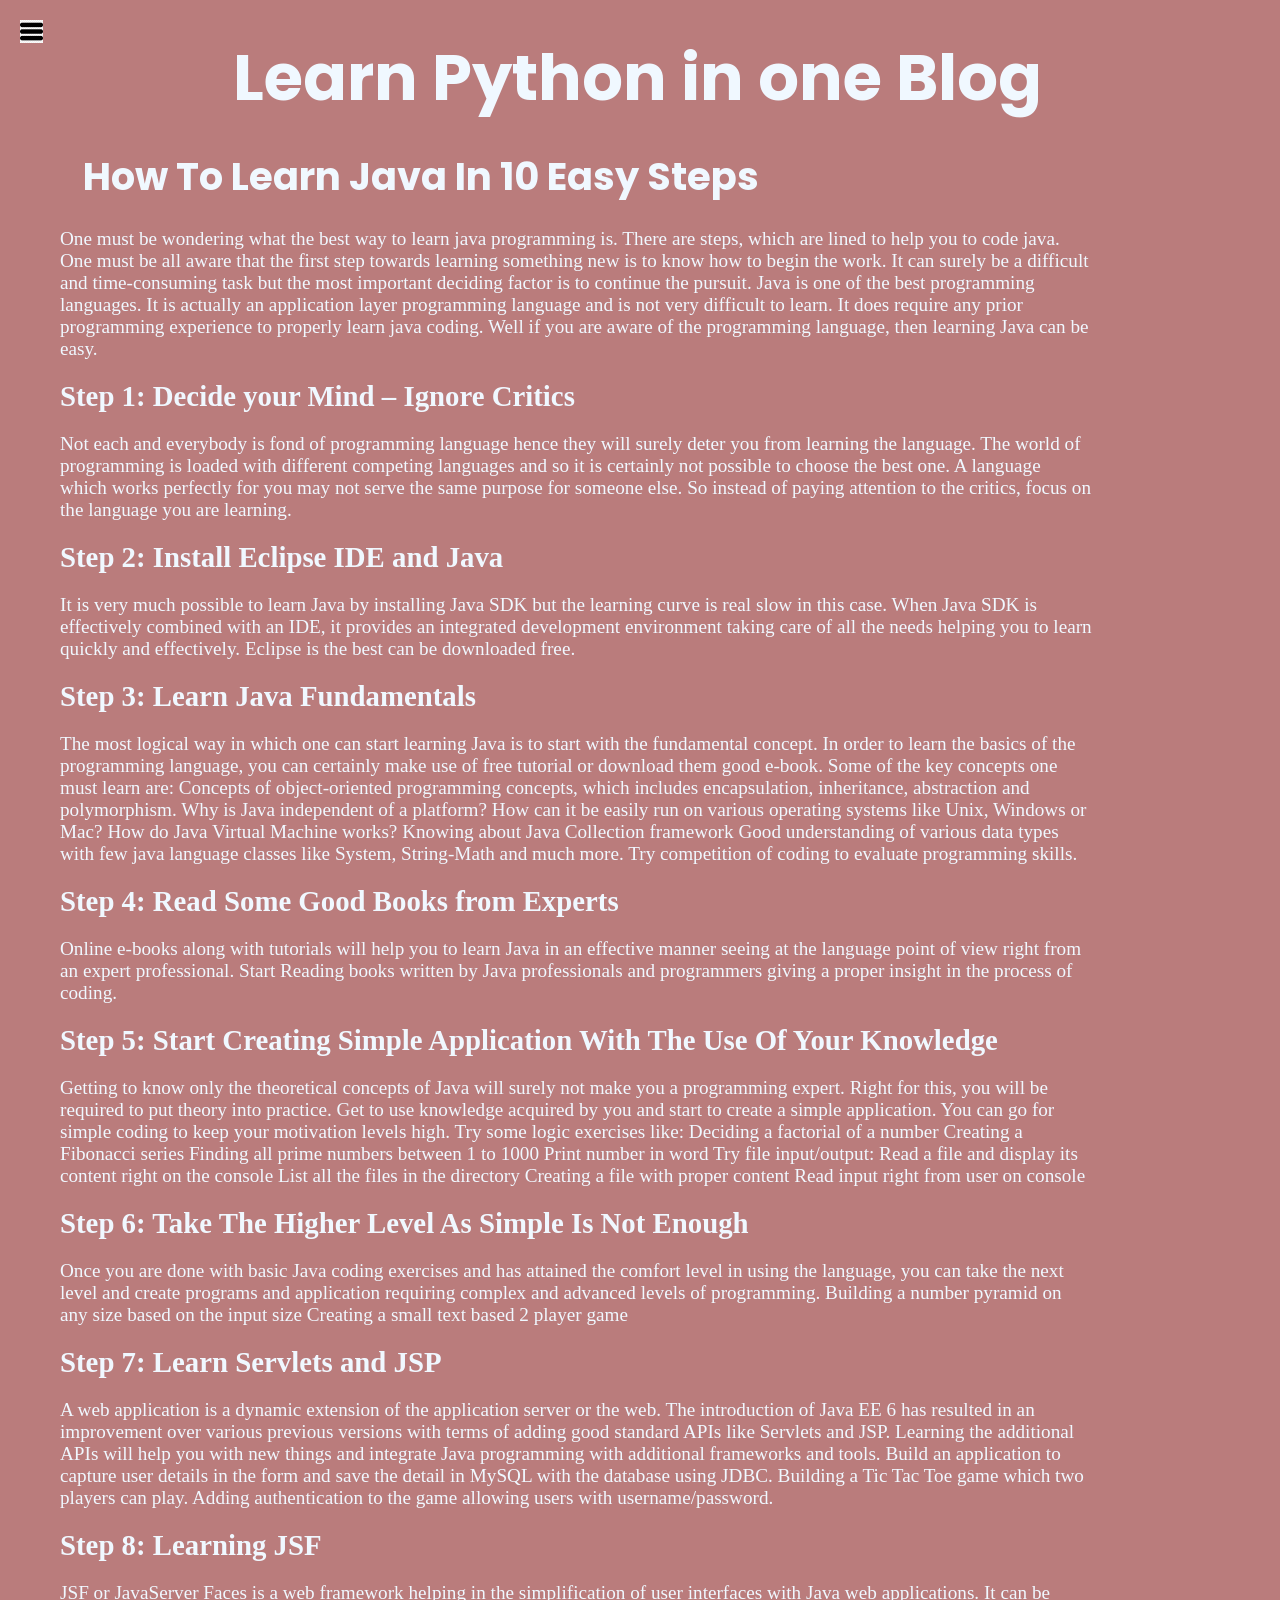
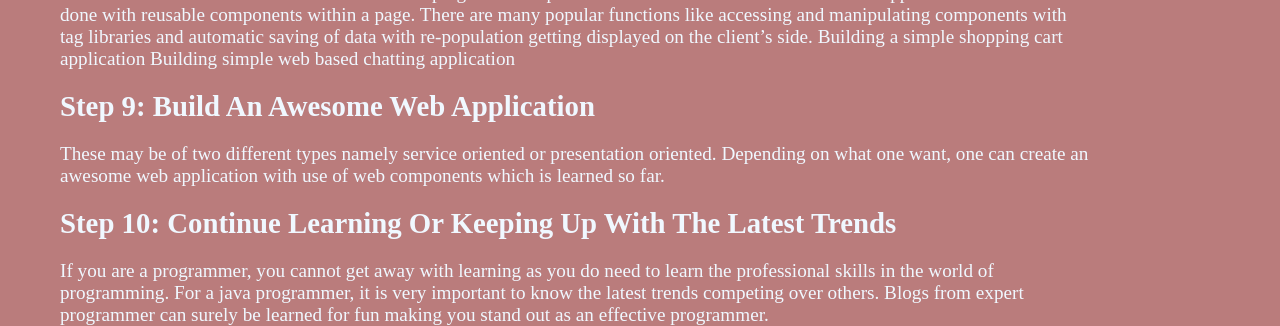
<file: blog/java.html>
<!DOCTYPE html>
<html lang="en">

<head>
    <meta charset="UTF-8">
    <meta http-equiv="X-UA-Compatible" content="IE=edge">
    <meta name="viewport" content="width=device-width, initial-scale=1.0">
    <link rel="stylesheet" href="/style.css">
    <title>Learn Python</title>
</head>

<body class="blogcont" >
    <div class="sidebar sidebarGo">
        <nav>
            <ul>
                <li> <a href="/"> Home</a></li>
                <li> <a href="/intro.html"> My intro</a></li>
                <li> <a href="/services.html"> service</a></li>
                <li> <a href="/blog.html"> Blog</a></li>
                <li> <a href="/contact.html"> Contact me</a></li>
            </ul>
        </nav>
    </div>
    <div class="main">
      <div class="hamburger">
        <img class="ham" src="/ham.png" alt="" width="23">
        <img class="cross" src="/cros.png" alt="" width="23">
    </div>
        <div class="head">
            <h1>Learn Python in one Blog</h1>
        </div>
        <div class="blog1">
           <h1> How To Learn Java In 10 Easy Steps</h1>
            One must be wondering what the best way to learn java programming is. There are steps, which are lined to help
            you to code java. One must be all aware that the first step towards learning something new is to know how to
            begin the work. It can surely be a difficult and time-consuming task but the most important deciding factor is
            to continue the pursuit.
    
            Java is one of the best programming languages. It is actually an application layer programming language and is
            not very difficult to learn. It does require any prior programming experience to properly learn java coding.
            Well if you are aware of the programming language, then learning Java can be easy.
    
            <h2 class="q1">Step 1: Decide your Mind – Ignore Critics</h2>
            Not each and everybody is fond of programming language hence they will surely deter you from learning the
            language. The world of programming is loaded with different competing languages and so it is certainly not
            possible to choose the best one. A language which works perfectly for you may not serve the same purpose for
            someone else.
    
            So instead of paying attention to the critics, focus on the language you are learning.
    
            <h2 class="q1">Step 2: Install Eclipse IDE and Java</h2>
            It is very much possible to learn Java by installing Java SDK but the learning curve is real slow in this case.
            When Java SDK is effectively combined with an IDE, it provides an integrated development environment taking care
            of all the needs helping you to learn quickly and effectively. Eclipse is the best can be downloaded free.
    
            <h2 class="q1">Step 3: Learn Java Fundamentals</h2>
            The most logical way in which one can start learning Java is to start with the fundamental concept. In order to
            learn the basics of the programming language, you can certainly make use of free tutorial or download them good
            e-book.
    
            Some of the key concepts one must learn are:
    
            Concepts of object-oriented programming concepts, which includes encapsulation, inheritance, abstraction and
            polymorphism.
            Why is Java independent of a platform? How can it be easily run on various operating systems like Unix, Windows
            or Mac?
            How do Java Virtual Machine works?
            Knowing about Java Collection framework
            Good understanding of various data types with few java language classes like System, String-Math and much more.
            Try competition of coding to evaluate programming skills.
            <h2 class="q1">Step 4: Read Some Good Books from Experts</h2>
            Online e-books along with tutorials will help you to learn Java in an effective manner seeing at the language
            point of view right from an expert professional. Start Reading books written by Java professionals and
            programmers giving a proper insight in the process of coding.
    
           <h2 class="q1"> Step 5: Start Creating Simple Application With The Use Of Your Knowledge</h2>
            Getting to know only the theoretical concepts of Java will surely not make you a programming expert. Right for
            this, you will be required to put theory into practice. Get to use knowledge acquired by you and start to create
            a simple application. You can go for simple coding to keep your motivation levels high.
    
            Try some logic exercises like:
    
            Deciding a factorial of a number
            Creating a Fibonacci series
            Finding all prime numbers between 1 to 1000
            Print number in word
            Try file input/output:
    
            Read a file and display its content right on the console
            List all the files in the directory
            Creating a file with proper content
            Read input right from user on console
            <h2 class="q1">Step 6: Take The Higher Level As Simple Is Not Enough</h2>
            Once you are done with basic Java coding exercises and has attained the comfort level in using the language, you
            can take the next level and create programs and application requiring complex and advanced levels of
            programming.
    
            Building a number pyramid on any size based on the input size
            Creating a small text based 2 player game
            <h2 class="q1">Step 7: Learn Servlets and JSP</h2>
            A web application is a dynamic extension of the application server or the web. The introduction of Java EE 6 has
            resulted in an improvement over various previous versions with terms of adding good standard APIs like Servlets
            and JSP.
    
            Learning the additional APIs will help you with new things and integrate Java programming with additional
            frameworks and tools.
    
            Build an application to capture user details in the form and save the detail in MySQL with the database using
            JDBC.
            Building a Tic Tac Toe game which two players can play.
            Adding authentication to the game allowing users with username/password.
            <h2 class="q1">Step 8: Learning JSF</h2>
            JSF or JavaServer Faces is a web framework helping in the simplification of user interfaces with Java web
            applications. It can be done with reusable components within a page. There are many popular functions like
            accessing and manipulating components with tag libraries and automatic saving of data with re-population getting
            displayed on the client’s side.
    
            Building a simple shopping cart application
            Building simple web based chatting application
            <h2 class="q1">Step 9: Build An Awesome Web Application</h2>
            These may be of two different types namely service oriented or presentation oriented. Depending on what one
            want, one can create an awesome web application with use of web components which is learned so far.
    
            <h2 class="q1">Step 10: Continue Learning Or Keeping Up With The Latest Trends</h2>
            If you are a programmer, you cannot get away with learning as you do need to learn the professional skills in
            the world of programming. For a java programmer, it is very important to know the latest trends competing over
            others. Blogs from expert programmer can surely be learned for fun making you stand out as an effective
            programmer.
        </div>
</body>
<script src="/index.js"></script>
</html>
</file>
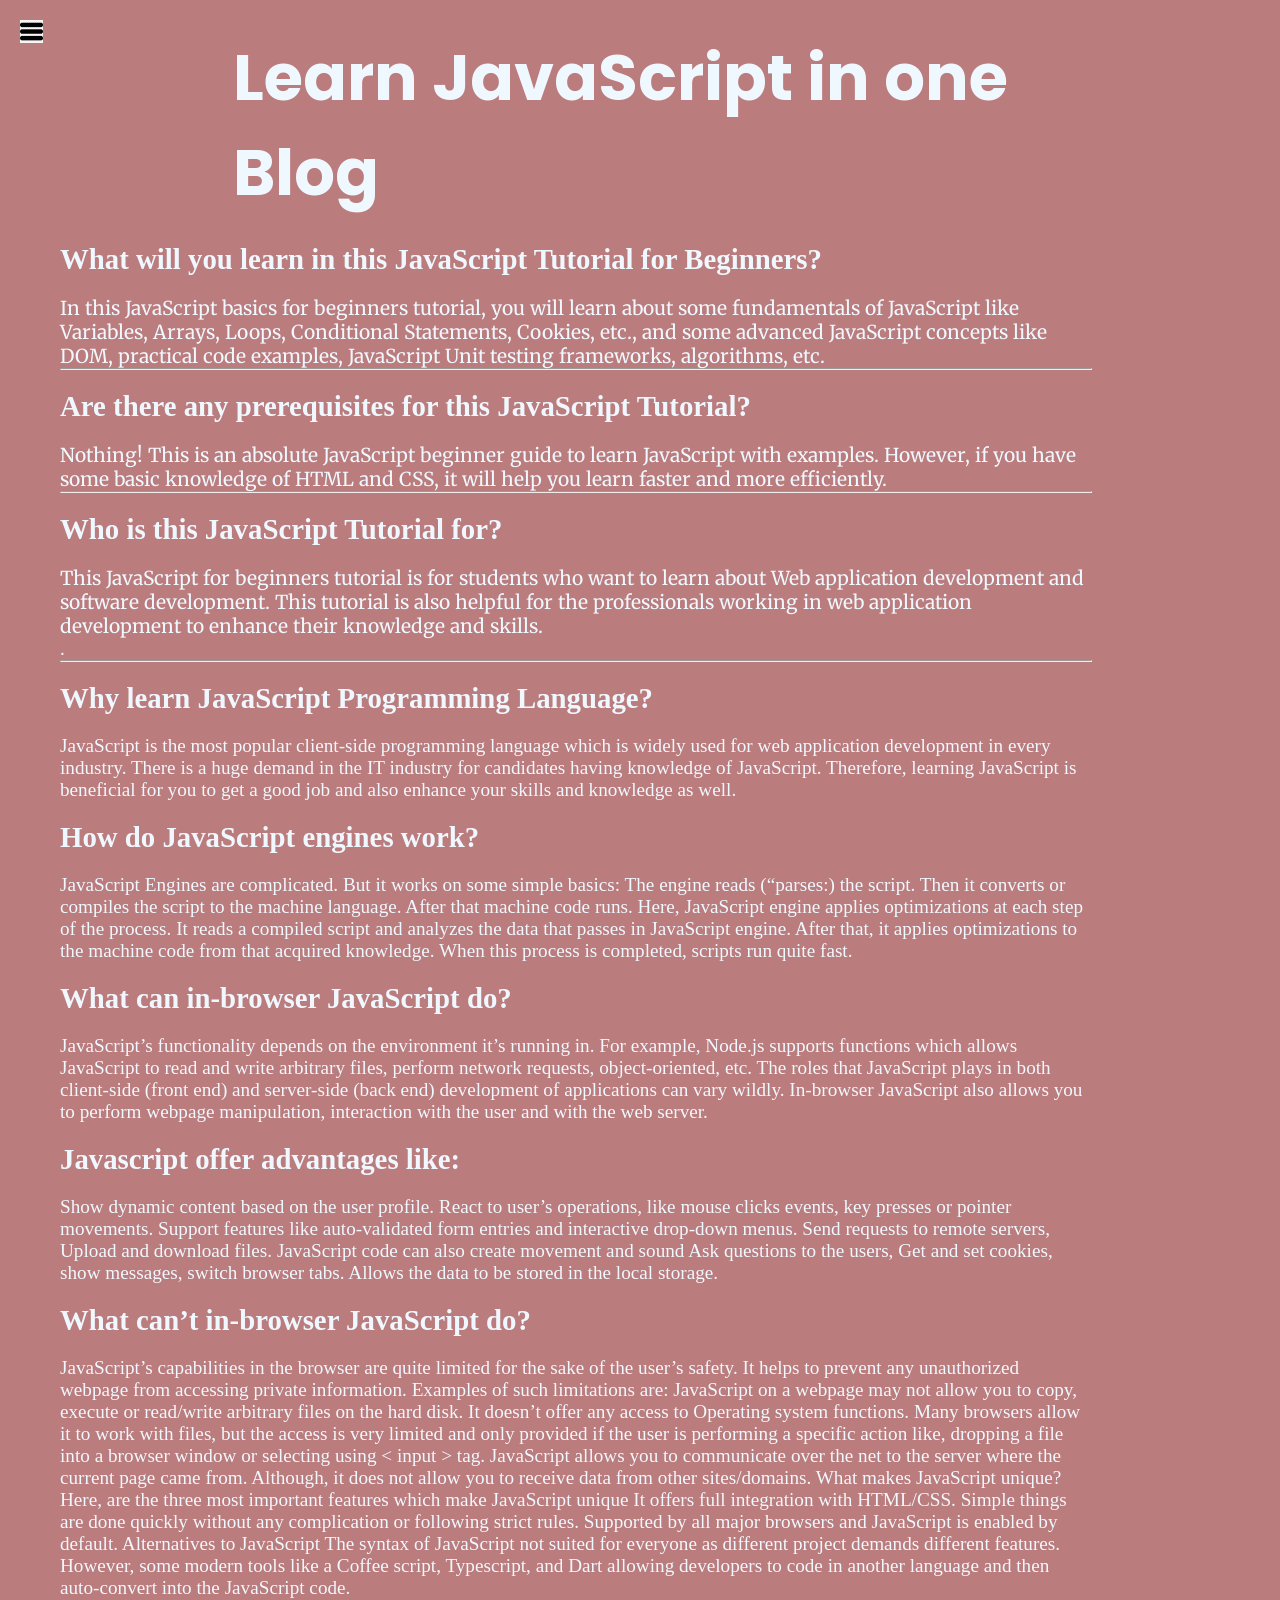
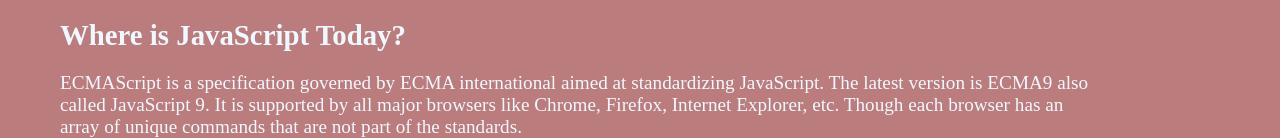
<file: blog/javascript.html>
<!DOCTYPE html>
<html lang="en">

<head>
    <meta charset="UTF-8">
    <meta http-equiv="X-UA-Compatible" content="IE=edge">
    <meta name="viewport" content="width=device-width, initial-scale=1.0">
    <link rel="stylesheet" href="/style.css">
    <title>Learn javascript</title>
</head>

<body class="blogcont">
    <div class="sidebar sidebarGo">
        <nav>
            <ul>
                <li> <a href="/"> Home</a></li>
                <li> <a href="/intro.html"> My intro</a></li>
                <li> <a href="/services.html"> service</a></li>
                <li> <a href="/blog.html"> Blog</a></li>
                <li> <a href="/contact.html"> Contact me</a></li>
            </ul>
        </nav>
    </div>
    <div class="main">
      <div class="hamburger">
        <img class="ham" src="/ham.png" alt="" width="23">
        <img class="cross" src="/cros.png" alt="" width="23">
    </div>
    <div class="head">
        <h1>Learn JavaScript in one Blog</h1>
    </div>
    <div class="blog1">
        <h2 class="q1">What will you learn in this JavaScript Tutorial for Beginners?</h2>

        <p> In this JavaScript basics for beginners tutorial, you will learn about some fundamentals of JavaScript like
            Variables, Arrays, Loops, Conditional Statements, Cookies, etc., and some advanced JavaScript concepts like DOM,
            practical code examples, JavaScript Unit testing frameworks, algorithms, etc.</p>
            <hr>
    
        <h2 class="q1">Are there any prerequisites for this JavaScript Tutorial?</h2>
        <p> Nothing! This is an absolute JavaScript beginner guide to learn JavaScript with examples. However, if you have
            some
            basic knowledge of HTML and CSS, it will help you learn faster and more efficiently.</p>
    <hr>
        <h2 class="q1"> Who is this JavaScript Tutorial for?</h2>
        <p>This JavaScript for beginners tutorial is for students who want to learn about Web application development and
            software development. This tutorial is also helpful for the professionals working in web application development
            to
            enhance their knowledge and skills.</p>.
    <hr>
        <h2 class="q1">Why learn JavaScript Programming Language?</h2>
        JavaScript is the most popular client-side programming language which is widely used for web application development
        in every industry. There is a huge demand in the IT industry for candidates having knowledge of JavaScript.
        Therefore, learning JavaScript is beneficial for you to get a good job and also enhance your skills and knowledge as
        well.
    
        <h2 class="q1"> How do JavaScript engines work?</h2>
        JavaScript Engines are complicated. But it works on some simple basics:
    
        The engine reads (“parses:) the script.
        Then it converts or compiles the script to the machine language.
        After that machine code runs.
        Here, JavaScript engine applies optimizations at each step of the process. It reads a compiled script and analyzes
        the data that passes in JavaScript engine. After that, it applies optimizations to the machine code from that
        acquired knowledge. When this process is completed, scripts run quite fast.
    
    
        <h2 class="q1"> What can in-browser JavaScript do?</h2>
        JavaScript’s functionality depends on the environment it’s running in. For example, Node.js supports functions which
        allows JavaScript to read and write arbitrary files, perform network requests, object-oriented, etc. The roles that
        JavaScript plays in both client-side (front end) and server-side (back end) development of applications can vary
        wildly.
    
        In-browser JavaScript also allows you to perform webpage manipulation, interaction with the user and with the web
        server.
    
        <h2 class="q1">Javascript offer advantages like:</h2>
        Show dynamic content based on the user profile.
        React to user’s operations, like mouse clicks events, key presses or pointer movements.
        Support features like auto-validated form entries and interactive drop-down menus.
        Send requests to remote servers, Upload and download files.
        JavaScript code can also create movement and sound
        Ask questions to the users, Get and set cookies, show messages, switch browser tabs.
        Allows the data to be stored in the local storage.
        <h2 class="q1">What can’t in-browser JavaScript do?</h2>
        JavaScript’s capabilities in the browser are quite limited for the sake of the user’s safety. It helps to prevent
        any unauthorized webpage from accessing private information.
    
        Examples of such limitations are:
    
        JavaScript on a webpage may not allow you to copy, execute or read/write arbitrary files on the hard disk. It
        doesn’t offer any access to Operating system functions.
        Many browsers allow it to work with files, but the access is very limited and only provided if the user is
        performing a specific action like, dropping a file into a browser window or selecting using < input > tag.
        JavaScript allows you to communicate over the net to the server where the current page came from. Although, it does
        not allow you to receive data from other sites/domains.
        What makes JavaScript unique?
        Here, are the three most important features which make JavaScript unique
    
        It offers full integration with HTML/CSS.
        Simple things are done quickly without any complication or following strict rules.
        Supported by all major browsers and JavaScript is enabled by default.
        Alternatives to JavaScript
        The syntax of JavaScript not suited for everyone as different project demands different features. However, some
        modern tools like a Coffee script, Typescript, and Dart allowing developers to code in another language and then
        auto-convert into the JavaScript code.
    
        <h2 class="q1"> Where is JavaScript Today?</h2>
        ECMAScript is a specification governed by ECMA international aimed at standardizing JavaScript. The latest version
        is ECMA9 also called JavaScript 9. It is supported by all major browsers like Chrome, Firefox, Internet Explorer,
        etc. Though each browser has an array of unique commands that are not part of the standards.
    </div>

</body>
<script src="/index.js"></script>
</html>
</file>
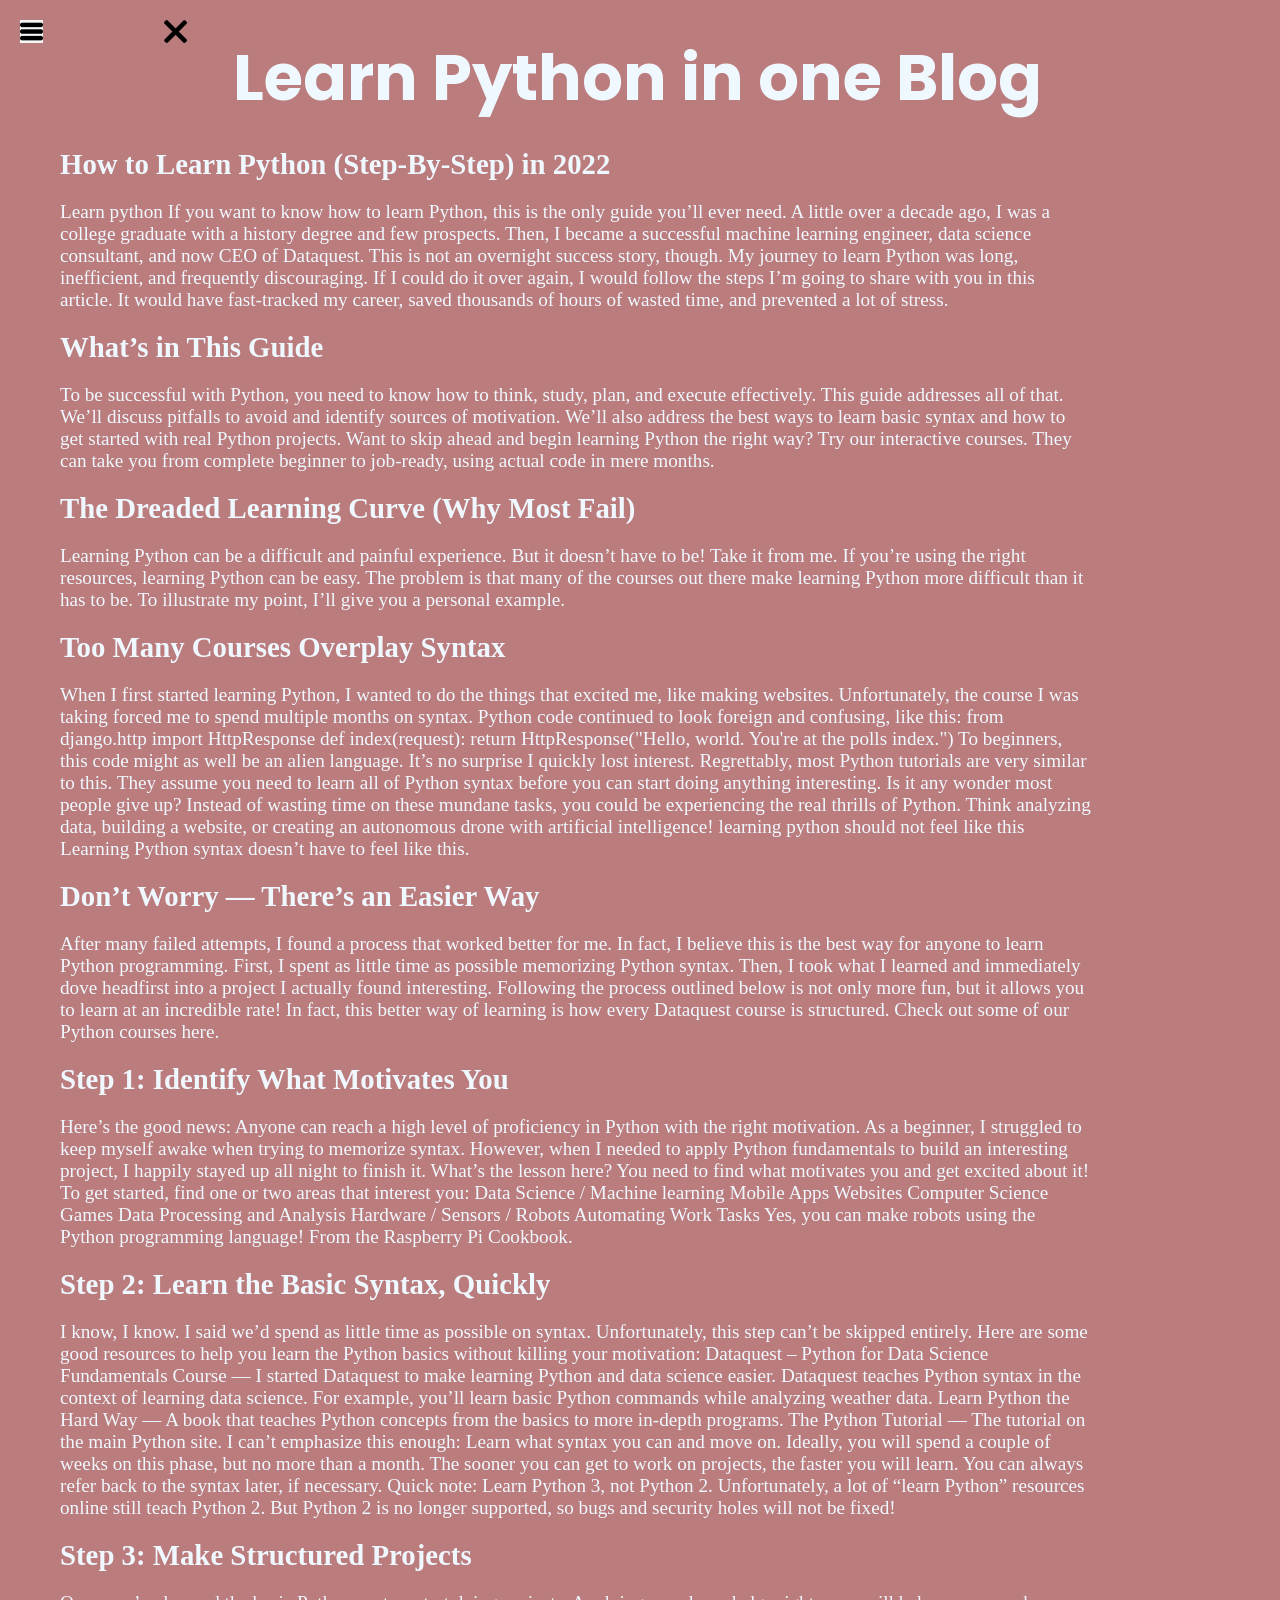
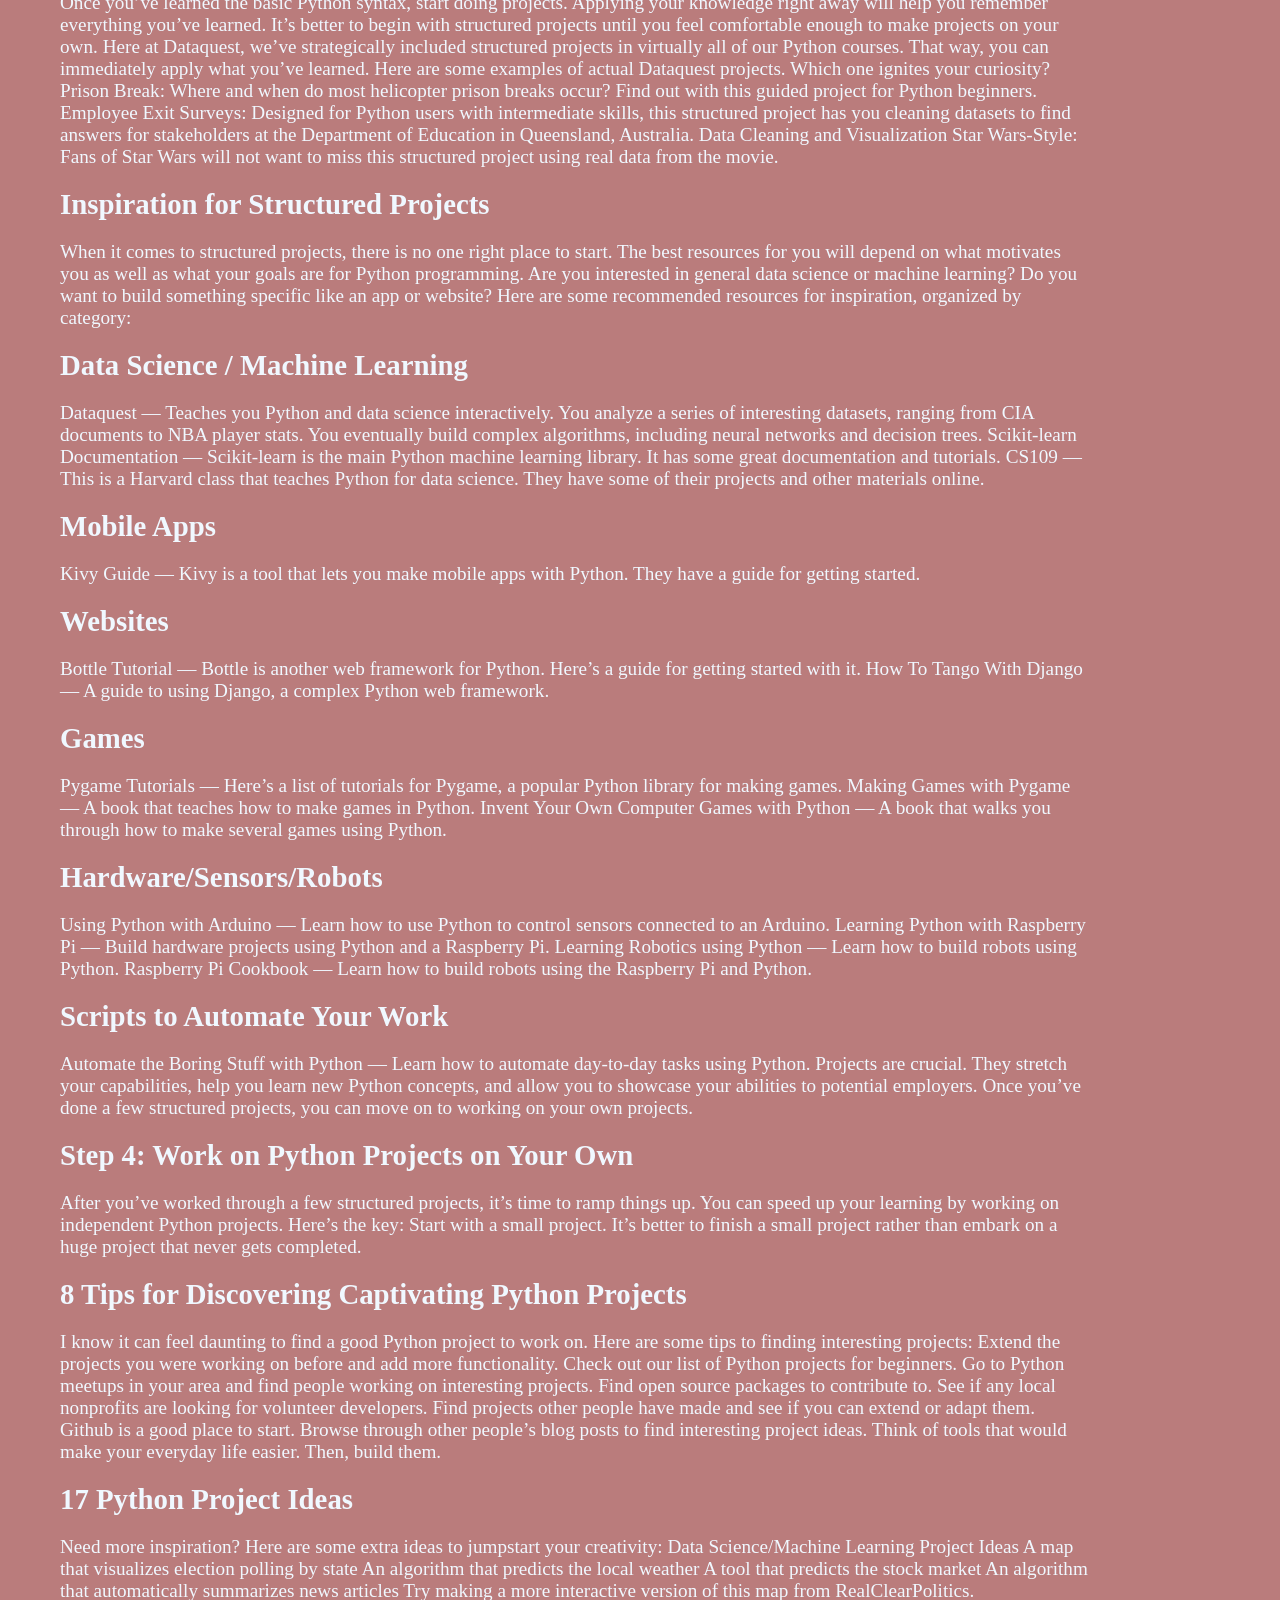
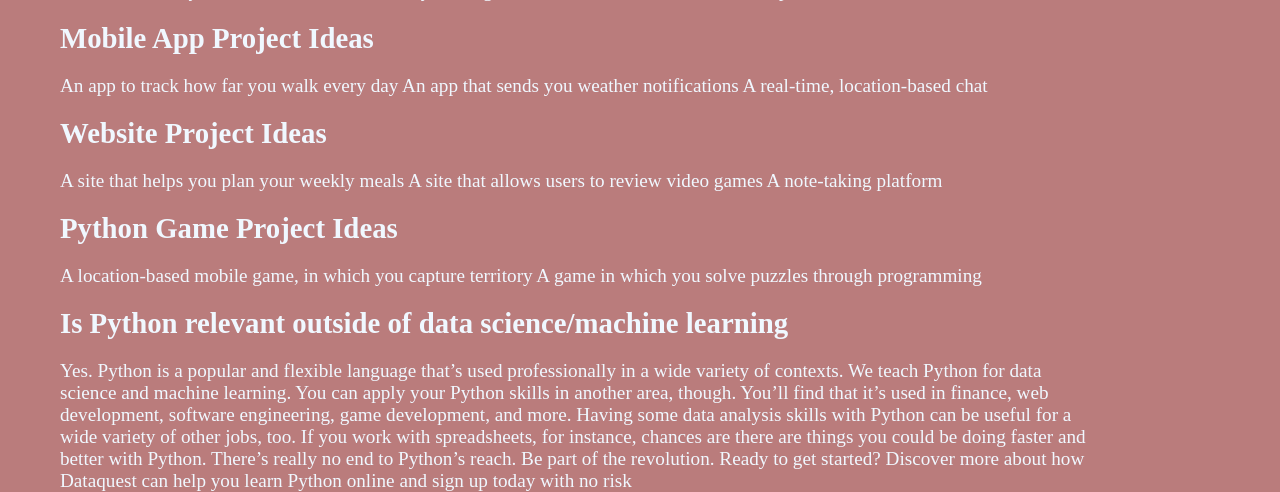
<file: blog/Python.html>
<!DOCTYPE html>
<html lang="en">

<head>
    <meta charset="UTF-8">
    <meta http-equiv="X-UA-Compatible" content="IE=edge">
    <meta name="viewport" content="width=device-width, initial-scale=1.0">
    <link rel="stylesheet" href="/style.css">
    <title>Learn Python</title>
</head>

<body class="blogcont">
    <div class="sidebar sidebarGo">
        <nav>
            <ul>
                <li> <a href="/"> Home</a></li>
                <li> <a href="/intro.html"> My intro</a></li>
                <li> <a href="/services.html"> service</a></li>
                <li> <a href="/blog.html"> Blog</a></li>
                <li> <a href="/contact.html"> Contact me</a></li>
            </ul>
        </nav>
    </div>
    <div class="main">
      <div class="hamburger">
        <img class="ham" src="/ham.png" alt="" width="23">
        <img class="cross" src="/cros.png" alt="" width="23">
    </div>
    <div class="head">
        <h1>Learn Python in one Blog</h1>
    </div>
    <div class="blog1">
        <h2 class="q1">How to Learn Python (Step-By-Step) in 2022</h2>
        Learn python
        If you want to know how to learn Python, this is the only guide you’ll ever need.

        A little over a decade ago, I was a college graduate with a history degree and few prospects. Then, I became a
        successful machine learning engineer, data science consultant, and now CEO of Dataquest.

        This is not an overnight success story, though. My journey to learn Python was long, inefficient, and frequently
        discouraging.

        If I could do it over again, I would follow the steps I’m going to share with you in this article. It would have
        fast-tracked my career, saved thousands of hours of wasted time, and prevented a lot of stress.

        <h2 class="q1">What’s in This Guide</h2>
        To be successful with Python, you need to know how to think, study, plan, and execute effectively. This guide
        addresses all of that.

        We’ll discuss pitfalls to avoid and identify sources of motivation. We’ll also address the best ways to learn
        basic syntax and how to get started with real Python projects.

        Want to skip ahead and begin learning Python the right way? Try our interactive courses. They can take you from
        complete beginner to job-ready, using actual code in mere months.

        <h2 class="q1">The Dreaded Learning Curve (Why Most Fail)</h2>
        Learning Python can be a difficult and painful experience. But it doesn’t have to be! Take it from me.

        If you’re using the right resources, learning Python can be easy.

        The problem is that many of the courses out there make learning Python more difficult than it has to be. To
        illustrate my point, I’ll give you a personal example.

        <h2 class="q1">Too Many Courses Overplay Syntax</h2>
        When I first started learning Python, I wanted to do the things that excited me, like making websites.
        Unfortunately, the course I was taking forced me to spend multiple months on syntax.

        Python code continued to look foreign and confusing, like this:

        from django.http import HttpResponse
        def index(request):
        return HttpResponse("Hello, world. You're at the polls index.")
        To beginners, this code might as well be an alien language. It’s no surprise I quickly lost interest.

        Regrettably, most Python tutorials are very similar to this. They assume you need to learn all of Python syntax
        before you can start doing anything interesting. Is it any wonder most people give up?

        Instead of wasting time on these mundane tasks, you could be experiencing the real thrills of Python. Think
        analyzing data, building a website, or creating an autonomous drone with artificial intelligence!

        learning python should not feel like this
        Learning Python syntax doesn’t have to feel like this.
        <h2 class="q1">Don’t Worry — There’s an Easier Way</h2>
        After many failed attempts, I found a process that worked better for me. In fact, I believe this is the best way
        for anyone to learn Python programming.

        First, I spent as little time as possible memorizing Python syntax. Then, I took what I learned and immediately
        dove headfirst into a project I actually found interesting.

        Following the process outlined below is not only more fun, but it allows you to learn at an incredible rate!

        In fact, this better way of learning is how every Dataquest course is structured. Check out some of our Python
        courses here.

        <h2 class="q1">Step 1: Identify What Motivates You</h2>
        Here’s the good news: Anyone can reach a high level of proficiency in Python with the right motivation.

        As a beginner, I struggled to keep myself awake when trying to memorize syntax. However, when I needed to apply
        Python fundamentals to build an interesting project, I happily stayed up all night to finish it.

        What’s the lesson here? You need to find what motivates you and get excited about it! To get started, find one
        or two areas that interest you:

        Data Science / Machine learning
        Mobile Apps
        Websites
        Computer Science
        Games
        Data Processing and Analysis
        Hardware / Sensors / Robots
        Automating Work Tasks

        Yes, you can make robots using the Python programming language! From the Raspberry Pi Cookbook.
        <h2 class="q1">Step 2: Learn the Basic Syntax, Quickly</h2>
        I know, I know. I said we’d spend as little time as possible on syntax. Unfortunately, this step can’t be
        skipped entirely.

        Here are some good resources to help you learn the Python basics without killing your motivation:

        Dataquest – Python for Data Science Fundamentals Course — I started Dataquest to make learning Python and data
        science easier. Dataquest teaches Python syntax in the context of learning data science. For example, you’ll
        learn basic Python commands while analyzing weather data.
        Learn Python the Hard Way — A book that teaches Python concepts from the basics to more in-depth programs.
        The Python Tutorial — The tutorial on the main Python site.
        I can’t emphasize this enough: Learn what syntax you can and move on. Ideally, you will spend a couple of weeks
        on this phase, but no more than a month.

        The sooner you can get to work on projects, the faster you will learn. You can always refer back to the syntax
        later, if necessary.

        Quick note: Learn Python 3, not Python 2. Unfortunately, a lot of “learn Python” resources online still teach
        Python 2. But Python 2 is no longer supported, so bugs and security holes will not be fixed!

        <h2 class="q1">Step 3: Make Structured Projects</h2>
        Once you’ve learned the basic Python syntax, start doing projects. Applying your knowledge right away will help
        you remember everything you’ve learned.

        It’s better to begin with structured projects until you feel comfortable enough to make projects on your own.
        Here at Dataquest, we’ve strategically included structured projects in virtually all of our Python courses. That
        way, you can immediately apply what you’ve learned.

        Here are some examples of actual Dataquest projects. Which one ignites your curiosity?

        Prison Break: Where and when do most helicopter prison breaks occur? Find out with this guided project for
        Python beginners.
        Employee Exit Surveys: Designed for Python users with intermediate skills, this structured project has you
        cleaning datasets to find answers for stakeholders at the Department of Education in Queensland, Australia.
        Data Cleaning and Visualization Star Wars-Style: Fans of Star Wars will not want to miss this structured project
        using real data from the movie.
        <h2 class="q1"> Inspiration for Structured Projects</h2>
        When it comes to structured projects, there is no one right place to start. The best resources for you will
        depend on what motivates you as well as what your goals are for Python programming.

        Are you interested in general data science or machine learning? Do you want to build something specific like an
        app or website? Here are some recommended resources for inspiration, organized by category:

        <h2 class="q1">Data Science / Machine Learning</h2>
        Dataquest — Teaches you Python and data science interactively. You analyze a series of interesting datasets,
        ranging from CIA documents to NBA player stats. You eventually build complex algorithms, including neural
        networks and decision trees.
        Scikit-learn Documentation — Scikit-learn is the main Python machine learning library. It has some great
        documentation and tutorials.
        CS109 — This is a Harvard class that teaches Python for data science. They have some of their projects and other
        materials online.
        <h2 class="q1"> Mobile Apps</h2>
        Kivy Guide — Kivy is a tool that lets you make mobile apps with Python. They have a guide for getting started.
        <h2 class="q1"> Websites </h2>
        Bottle Tutorial — Bottle is another web framework for Python. Here’s a guide for getting started with it.
        How To Tango With Django — A guide to using Django, a complex Python web framework.
        <h2 class="q1">Games</h2>
        Pygame Tutorials — Here’s a list of tutorials for Pygame, a popular Python library for making games.
        Making Games with Pygame — A book that teaches how to make games in Python.
        Invent Your Own Computer Games with Python — A book that walks you through how to make several games using
        Python.



        <h2 class="q1">Hardware/Sensors/Robots</h2>
        Using Python with Arduino — Learn how to use Python to control sensors connected to an Arduino.
        Learning Python with Raspberry Pi — Build hardware projects using Python and a Raspberry Pi.
        Learning Robotics using Python — Learn how to build robots using Python.
        Raspberry Pi Cookbook — Learn how to build robots using the Raspberry Pi and Python.
        <h2 class="q1">Scripts to Automate Your Work</h2>
        Automate the Boring Stuff with Python — Learn how to automate day-to-day tasks using Python.
        Projects are crucial. They stretch your capabilities, help you learn new Python concepts, and allow you to
        showcase your abilities to potential employers. Once you’ve done a few structured projects, you can move on to
        working on your own projects.

        <h2 class="q1">Step 4: Work on Python Projects on Your Own</h2>
        After you’ve worked through a few structured projects, it’s time to ramp things up. You can speed up your
        learning by working on independent Python projects.

        Here’s the key: Start with a small project. It’s better to finish a small project rather than embark on a huge
        project that never gets completed.

        <h2 class="q1"> 8 Tips for Discovering Captivating Python Projects</h2>
        I know it can feel daunting to find a good Python project to work on. Here are some tips to finding interesting
        projects:

        Extend the projects you were working on before and add more functionality.
        Check out our list of Python projects for beginners.
        Go to Python meetups in your area and find people working on interesting projects.
        Find open source packages to contribute to.
        See if any local nonprofits are looking for volunteer developers.
        Find projects other people have made and see if you can extend or adapt them. Github is a good place to start.
        Browse through other people’s blog posts to find interesting project ideas.
        Think of tools that would make your everyday life easier. Then, build them.
        <h2 class="q1"> 17 Python Project Ideas</h2>
        Need more inspiration? Here are some extra ideas to jumpstart your creativity:

        Data Science/Machine Learning Project Ideas
        A map that visualizes election polling by state
        An algorithm that predicts the local weather
        A tool that predicts the stock market
        An algorithm that automatically summarizes news articles

        Try making a more interactive version of this map from RealClearPolitics.
        <h2 class="q1">Mobile App Project Ideas</h2>
        An app to track how far you walk every day
        An app that sends you weather notifications
        A real-time, location-based chat
        <h2 class="q1">Website Project Ideas</h2>
        A site that helps you plan your weekly meals
        A site that allows users to review video games
        A note-taking platform
        <h2 class="q1">Python Game Project Ideas</h2>
        A location-based mobile game, in which you capture territory
        A game in which you solve puzzles through programming
        <h2 class="q1">Is Python relevant outside of data science/machine learning</h2>
        Yes. Python is a popular and flexible language that’s used professionally in a wide variety of contexts.

        We teach Python for data science and machine learning. You can apply your Python skills in another area, though.
        You’ll find that it’s used in finance, web development, software engineering, game development, and more.

        Having some data analysis skills with Python can be useful for a wide variety of other jobs, too. If you work
        with spreadsheets, for instance, chances are there are things you could be doing faster and better with Python.

        There’s really no end to Python’s reach. Be part of the revolution. Ready to get started? Discover more about
        how Dataquest can help you learn Python online and sign up today with no risk
    </div>
</body>

</html>
</file>
<file: style.css>
@import url('https://fonts.googleapis.com/css2?family=Merriweather:ital@1&display=swap');
@import url('https://fonts.googleapis.com/css2?family=Fira+Sans&display=swap');
@import url('https://fonts.googleapis.com/css2?family=Clicker+Script&family=Poppins:wght@200;300;400;500;600;700&display=swap');
@import url('https://fonts.googleapis.com/css2?family=Roboto+Slab&display=swap');
* {
    margin: 0px;
    padding: 0px;
}

.sidebar {
    background: rgb(0, 0, 0);
    background: rgba(0, 0, 0, 0.3);
    color: #f1f1f1;
    height: 53vw;
    position: absolute;
    font-family: 'Poppins', sans-serif;
    transition: transform 0.3s ease-in;
}
body{
    background: #386f6f;
}
.sidebar nav {
    padding: 45x;
}

.sidebar nav li {
    list-style: none;
    font-size: 30px;
    padding: 33px 0px;
}

.sidebar nav li a {
    color: black;
    text-decoration: none;
}

.main {
    /* background-color: yellow; */
    width: 90vw;
}

.container {
    display: flex;
}

.infocontainer {
    /* background-color: red; */
    height: 58vh;
    width: 80vw;
    margin: 144px auto;
    display: flex;
    justify-content: space-around;
}

.devinfo {
    display: flex;
    font-size: 16px;
    padding-left: 22px;
    justify-content: center;
    flex-direction: column;
    font-family: 'Merriweather', serif;
}

.hello {
    font-size: 3em;
}

.name {
    font-size: 3em;
    font-weight: bold;
    font-family: 'Roboto Slab', serif;
}

.about {
    font-size: 2.5em;
}

.moreabout {
    font-size: 2em;
    margin-top: 23px;
    font-family: 'Poppins', sans-serif;
}

.button {
    padding-top: 2.2em;
    font-size: 16px;
}

.btn {
    padding: 9px 14px;
    border-radius: 22px;
    color: white;
    background-color: dodgerblue;
    font-weight: bold;
    font-size: 2em;
    margin: 0px 3px;
    cursor: pointer;
}


.btn:hover {
    background-color: white;
    color: dodgerblue;
}

.devpic img {
    height: 58vh;
}

.contactform {
    padding: 0px 34px;
    font-family: 'Poppins', sans-serif;
    margin: 88px;
}

.contactform form div {
    padding: 10px 0px;
    display: flex;
    flex-direction: column;
}

.contactform form input {
    border-radius: 5px;
    margin: 6px 0px 0px 0px;
    padding: 3px;
}

.contactform form {
    margin: 0px 4 0px;
}

.contactform h1 {
    /* padding: 12px 0px; */
    font-family: 'Merriweather', serif;
}

#emailhelp {
    font-size: 11px;
    color: midnightblue;
    margin: 0px 5px;
    padding: 3px 0px 0px 0px;
}

#form-check {
    flex-direction: row;

}

#form-check input {
    width: 24px;
    margin: 3px 0px;
}

.blogitem {
    margin: 20px;
    font-family: 'Poppins', sans-serif;
}

.blogcontainer {
    margin: 50px 120px;
}

h1 {
    font-family: 'Poppins', sans-serif;
    margin: 23px;
}

p {
    font-family: 'Merriweather', serif;
}

.intro h2 {
    font-family: 'Poppins', sans-serif;

}

.intro {
    margin: 10px 88px;
}

.intro p {
    font-family: 'Merriweather', serif;
}

.skillcontainer {
    margin-top: 39px;
    margin-left: 105px;
    padding: 12px;
}

.skill {
    width: 300px;
    height: 15px;
    border-radius: 25px;
    background-color: rgb(239, 80, 80);
    /* border: 4px solid black; */
}

.skillitem {
    display: flex;
    font-family: 'Merriweather', serif;
    align-items: center;
    font-weight: 900;
}

.hundered {
    background-color: aqua;
    border-radius: 37px;
    width: 300px;
}

.fifty {
    background-color: blueviolet;
    border-radius: 37px;
    width: 200px;
}

.t5 {
    border-radius: 37px;
    background-color: yellow;
    width: 175px;
}

.skillbox {
    width: 300px;
    background-color: white;
    border-radius: 10px;
    border: 3px solid black;
}

.skil1 {
    margin: 5px 60px;
}

.skil2 {
    margin: 5px 69px;
}

.skil3 {
    margin: 5px 2px;
}

.skil4 {
    margin: 5px 42px;
}

.sidebarGo {
    position: absolute;
    transform: translate(-444px, 0px);
}

.hamburger {
    position: absolute;
    cursor: pointer;
    top: 10px;
    left: 10px;
}

.ham {
    margin-top: 10px;
    margin-left: 10px;
}

.cross {
    margin-left: 117px;
    margin-top: 2PX;
}

.blog1 {
    margin: 0px 60px;
    font-size: 1.2em;
}

.q1 {
    font-weight: bolder;
    font-size: 1.5em;
    margin: 20px 0px;
}

.head {
    font-size: 2em;
    margin-top: 30px;
    margin-left: 210px;
}
.blogcont{
color: aliceblue;
    background-color: rgb(186 124 124);
}
.tablepress{
    box-sizing: border-box;
    border-collapse: collapse;
    border-spacing: 0;
    width: 100%;
    margin-bottom: 1em;
    border: none;
}
table{
    color: black;
}
.tablepress thead th, tablepress tfoot th{
background-color: #d9edf7;
font-weight: 700;
vertical-align: middle;
border-bottom: 2px solid #ddd;
}
.even{
    vertical-align: middle;
    background-color: antiquewhite;
}
.odd{
    vertical-align: middle;
    background-color: white;
}

@media (max-width: 720px) {
    .button {
        font-size: 10px;
    }
    .head{
        margin-left: 20px;
    }

    .devpic {
        display: none;
    }

    .devinfo {
        font-size: 10px;
    }

    .intro,
    .blogcontainer,
    .contactform {
        margin: 30px;
    }

    .btn {
        font-size: 10px;
        padding: 7px 13px;
        margin: 10px 0;
    }
    .skillcontainer{
        margin: 10px 0px;
    }
    .skill{
        width: 160px;
    }
    .hundered {
        width: 160px;
    }
    
    .fifty {
        width: 130px;
    }
    .sidebar{
        height: 170vw;
    }
    
    .t5 {
        width: 100px;
    }
    .blog1{
        margin: 0px 0px;
        margin-left: 20px;
        margin-right: 110px;
    }
    .intro h2 {
        margin-left: 20px;
    }
    .intro p {
        margin-left: 20px;
    }
}
</file>
<file: css/stylecontactus.css>
body {
    color: white;
    font-family: 'Baloo 2', cursive;
    margin: 0px;
    padding: 0px;
    background-image: url(/img/man-2604149_1920.jpg);
    /* background-repeat: no-repeat;
    background-size: cover; */
}

.left {
    display: inline-block;
    /* border: 3px solid red; */
    position: absolute;
    left: 35px;
    top: 20px;
}

.left div {
    text-align: center;
    line-height: 19px;
    font-size: 26px;
}

.left img {
    width: 111px;
    height: 53px;
}

.mid {
    display: block;
    width: 46%;
    margin: 20px auto;
    /* border: 3px solid green; */


}

.right {
    position: absolute;
    right: 35px;
    top: 20px;
    display: inline-block;
    /* border: 3px solid yellow; */

}

.navbar {
    display: inline-block;
}

.navbar li {
    display: inline-block;
    font-size: 25px;
}

.navbar li a {
    color: white;
    text-decoration: none;
    padding: 34px 6px;
}

.navbar li a:hover,
.navbar li a.active {
    text-decoration: underline;
    color: grey;
}

.btn {
    color: white;
    background-color: black;
    font-family: 'Baloo 2', cursive;
    margin: 0px 9px;
    padding: 4px 14px;
    border: 4px solid grey;
    border-radius: 10px;
    font-size: 20px;
    cursor: pointer;
}
.btn:hover{
    background-color: greenyellow;
}
.container{
    margin: 209px 209px;
padding: 21px;
width: 732px;
font-family: 'Baloo 2', cursive;
/* border: 5px solid red; */
display: inline-block;
font-size: 30px;
background-color: #dfcccc;
color: #383029;
border-radius: 76px;
}
.container div{
    float: revert;

}
.container div:hover{
    float: revert;
    color: black;

}
.container p{
    float: right;
    margin: -74px 18px;

}
</file>
<file: css/stylehome.css>
/* css reset */
    body {
        color: white;
        font-family: 'Baloo 2', cursive;
        margin: 0px;
        padding: 0px;
        background-image: url(/img/man-2604149_1920.jpg);
        /* background-repeat: no-repeat;
        background-size: cover; */
    }
    
    .left {
        display: inline-block;
        /* border-radius: 50%;
        border: 3px solid red; */
        position: absolute;
        left: 35px;
        top: 20px;
    }

    .left div {
        text-align: center;
        line-height: 19px;
        font-size: 26px;
    }

    .left img {
        border: 3px solid red;
        border-radius: 50%;
        width: 111px;
        height: 53px;
    }

    .mid {
        display: block;
        width: 46%;
        margin: 20px auto;
        /* border: 3px solid green; */


    }

    .right {
        position: absolute;
        right: 35px;
        top: 20px;
        display: inline-block;
        /* border: 3px solid yellow; */

    }

    .navbar {
        display: inline-block;
    }

    .navbar li {
        display: inline-block;
        font-size: 25px;
    }

    .navbar li a {
        color: white;
        text-decoration: none;
        padding: 5px 8px;
    }

    .navbar li a:hover{
        text-decoration: underline;
        color: white;
        background-color: black;
    }

    .btn {
        color: white;
        background-color: black;
        font-family: 'Baloo 2', cursive;
        margin: 0px 9px;
        padding: 4px 14px;
        border: 4px solid grey;
        border-radius: 10px;
        font-size: 20px;
        cursor: pointer;
    }
    .btn:hover{
        background-color: greenyellow;
    }
    .container{
        /* border: 3px solid green; */
    margin: 78px 72px;
    padding: 20px 65px;
    width: 33%;
    border-radius: 30px;

    }
    .formgroup input{
        font-family: 'Baloo Tammudu 2', cursive;
    text-align: center;
    display: block;
    width: 390px;
    padding: 1px;
    border: 2px solid black;
    margin: 14px auto;
    font-size: 21px;
    border-radius: 31px;

    }
    .container h1{
        text-align: center;
    }
    .container button{
        display: block;
        width: 82%;
        margin: 10px auto;
    }
</file>
